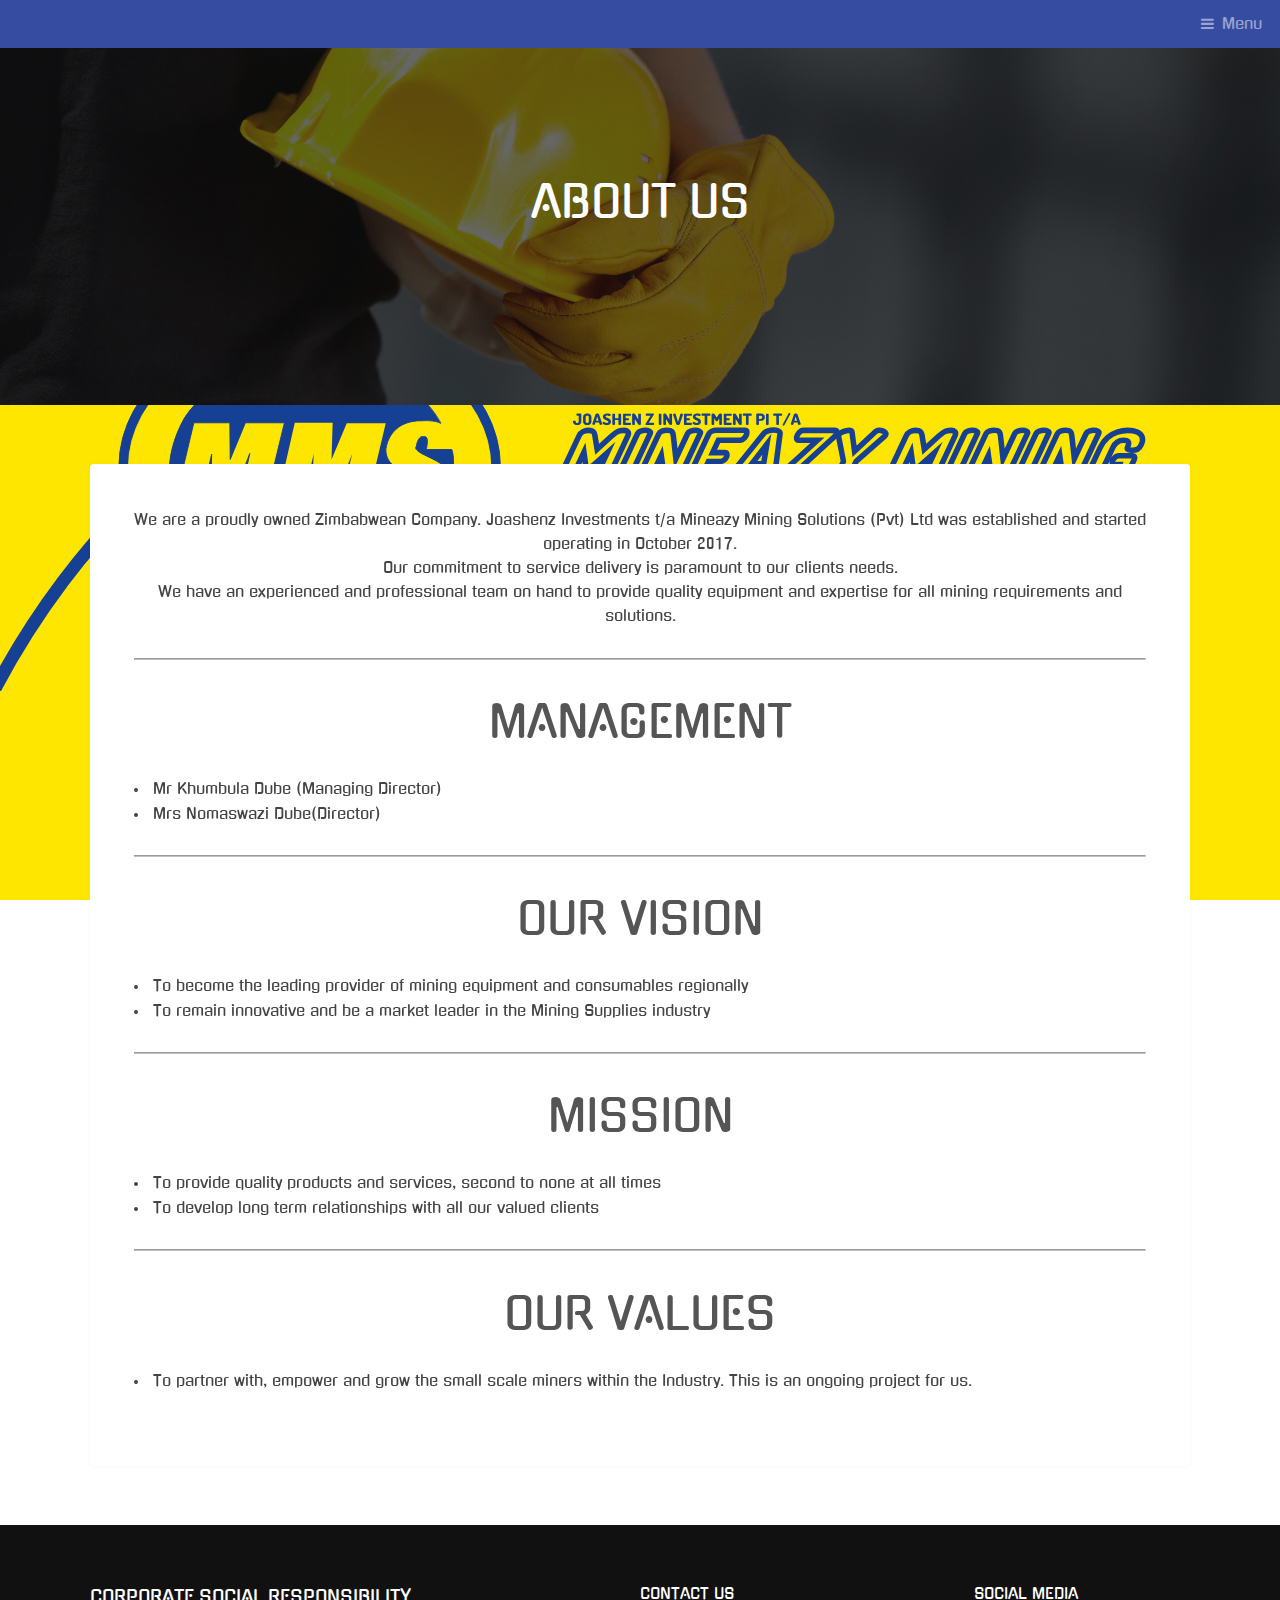
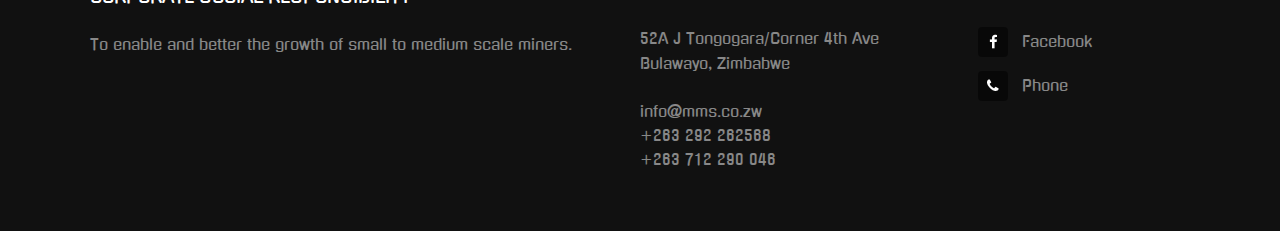
<file: about us.html>
<!DOCTYPE HTML>
<!--
	Industrious by TEMPLATED
	templated.co @templatedco
	Released for free under the Creative Commons Attribution 3.0 license (templated.co/license)
-->
<html>

<head>
	<title>With us, mining is made easy</title>
	<meta charset="utf-8" />
	<meta name="viewport" content="width=device-width, initial-scale=1, user-scalable=no" />
	<meta name="description" content="" />
	<meta name="keywords" content="" />
	<link rel="stylesheet" href="assets/css/main.css" />
	<link rel="icon" href="/images/header logo.png" type="image/x-icon">
</head>

<body class="is-preload">

	<!-- Header -->
	<header id="header">
		<!-- <a class="logo" href="index.html">MMS</a> -->
		<a class="logo" href="index.html"></a>
		<nav>
			<a href="#menu">Menu</a>
		</nav>
	</header>

	<!-- Nav -->
	<nav id="menu">
		<ul class="links">
			<li><a href="index.html">Home</a></li>
			<li><a href="services.html">Services</a></li>
			<li><a href="about us.html">About Us</a></li>
			<li><a href="contact.html">Contact</a></li>
		</ul>
	</nav>

	<!-- Heading -->
	<div id="heading">
		<h1>About Us</h1>
	</div>

	<!-- Main -->
	<section id="main" class="wrapper">
		<div class="inner">
			<div class="content about-main">

				<p style="text-align: center;">We are a proudly owned Zimbabwean Company.
					Joashenz Investments t/a Mineazy Mining Solutions (Pvt) Ltd was established
					and started operating in October 2017.
				<br> Our commitment to service delivery is paramount to our clients needs.
				<br> We have an experienced and professional team on hand to provide quality
					equipment and expertise for all mining requirements and solutions. </p>
				<hr />
				<h4>Management</h4>
				<ul>
					<li>Mr Khumbula Dube (Managing Director)</li>
					<li>Mrs Nomaswazi Dube(Director)</li>
				</ul>
				<hr/>
				<h4>Our vision</h4>
				<ul>
				<li> To become the leading provider of mining equipment and consumables
					regionally </li>
				<li> To remain innovative and be a market leader in the Mining Supplies industry</li>

			</ul>
				<hr/>
				<h4>Mission</h4>
				<ul>
				<li> To provide quality products and services, second to none at all times</li>
				<li>To develop long term relationships with all our valued clients</li>
				</ul>
				<hr>
				<h4>Our Values</h4>
				<ul>
				<li>To partner with, empower and grow the small scale miners within the
					Industry. This is an ongoing project for us.</li>
				</ul>
			</div>
		</div>
	</section>

	<!-- Footer -->
	<footer id="footer">
		<div class="inner">
			<div class="content">
				<section>
					<h3>Corporate Social Responsibility</h3>
					<p>To enable and better the growth of small to medium scale miners.</p>
				</section>
				<section>
					<h4>Contact Us</h4>
					<p>52A J Tongogara/Corner 4th Ave<br>Bulawayo, Zimbabwe<br><br>info@mms.co.zw
						<br>+263 292 262568<br>+263 712 290 046 
					</p>
				</section>
				<section>
					<h4>Social Media</h4>
					<ul class="plain">
								
						<li><a href="https://www.facebook.com/mineazy.mms/"><i class="icon fa-facebook"></i>Facebook</a></li>
						<li><a href="tel:+263712290046"><i class="icon fa-phone"></i>Phone</a></li>
					</ul>
				</section>
			</div>
			
		</div>
	</footer>

	<!-- Scripts -->
	<script src="assets/js/jquery.min.js"></script>
	<script src="assets/js/browser.min.js"></script>
	<script src="assets/js/breakpoints.min.js"></script>
	<script src="assets/js/util.js"></script>
	<script src="assets/js/main.js"></script>

</body>

</html>
</file>
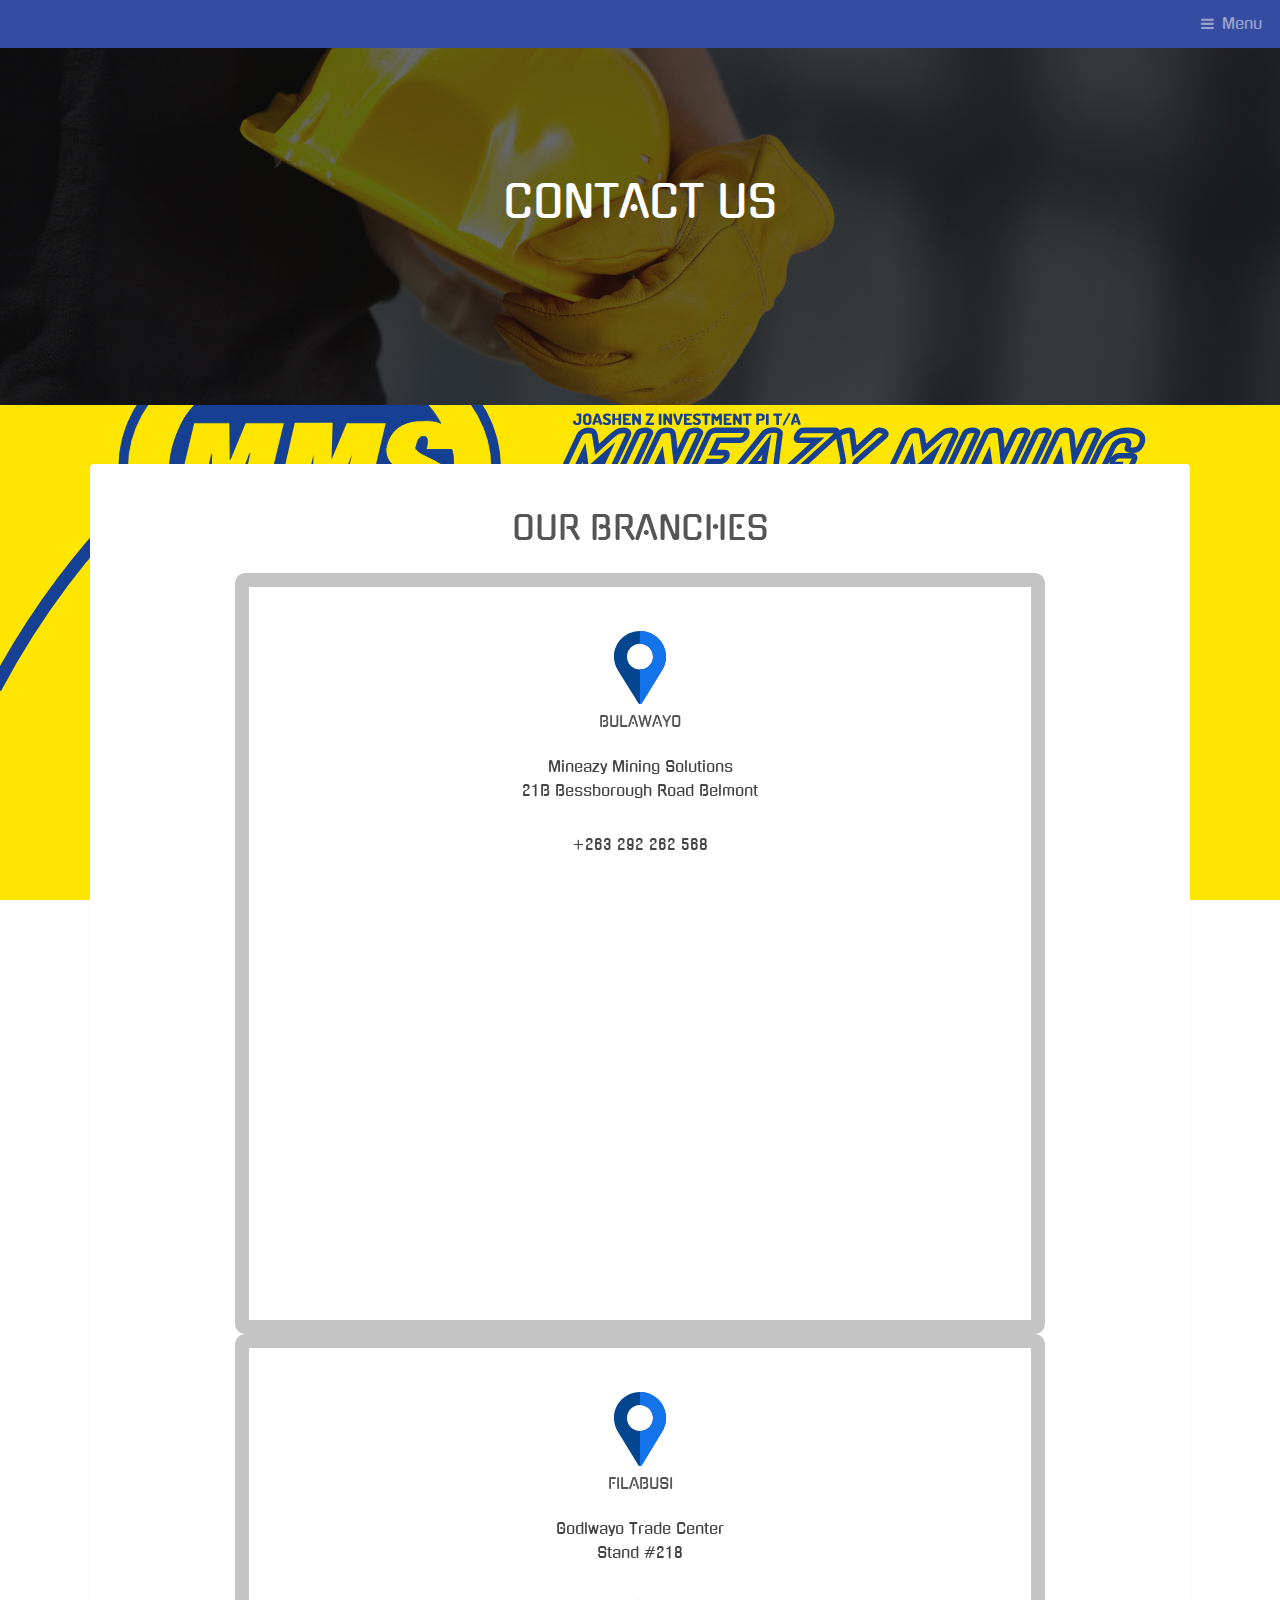
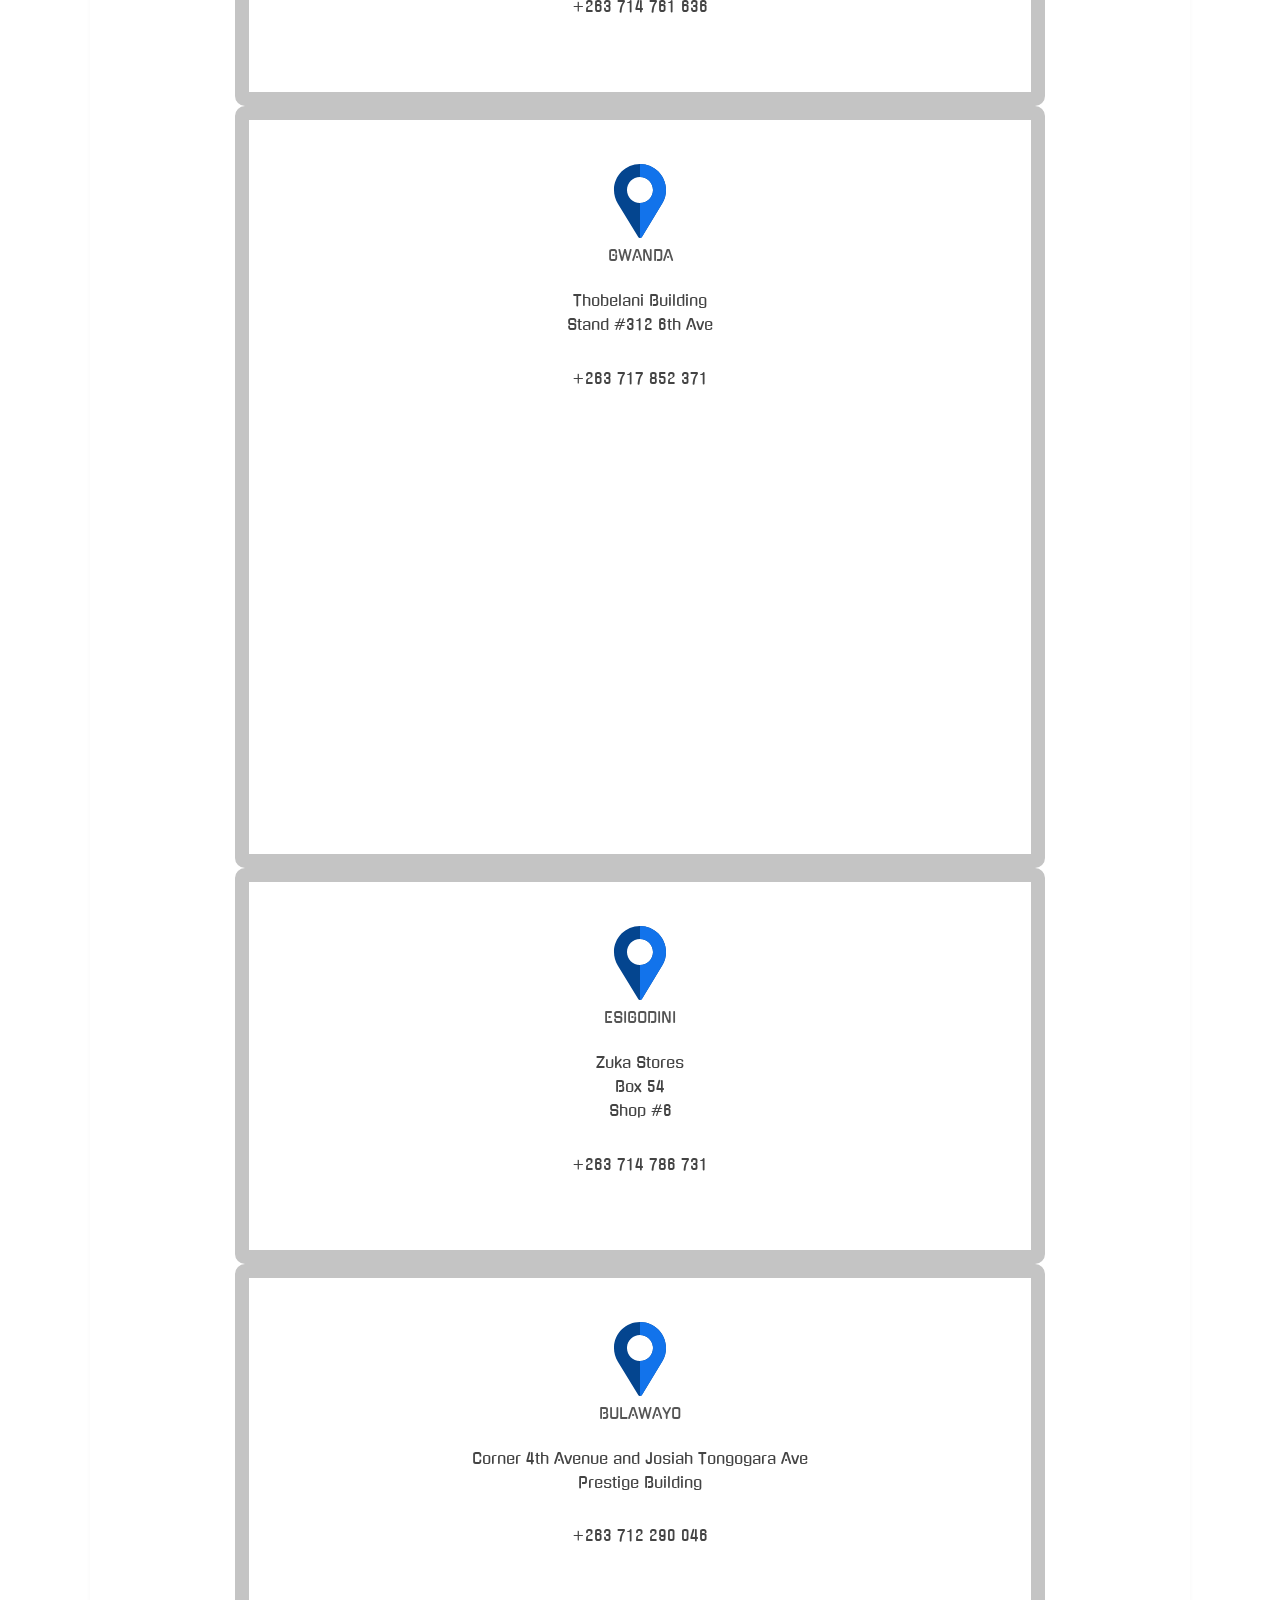
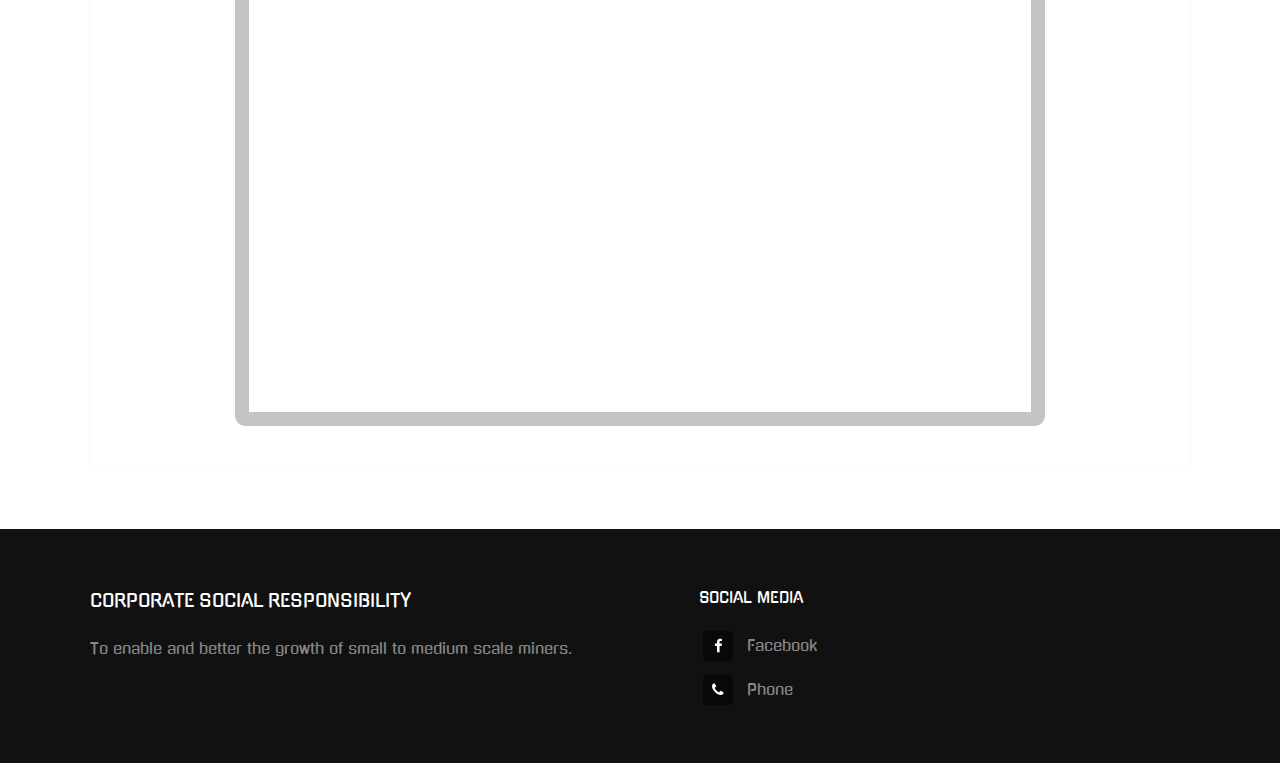
<file: contact.html>
<!DOCTYPE HTML>
<!--
	Industrious by TEMPLATED
	templated.co @templatedco
	Released for free under the Creative Commons Attribution 3.0 license (templated.co/license)
-->
<html>

<head>
	<title>With us, mining is made easy</title>
	<meta charset="utf-8" />
	<meta name="viewport" content="width=device-width, initial-scale=1, user-scalable=no" />
	<meta name="description" content="" />
	<meta name="keywords" content="" />
	<link rel="stylesheet" href="assets/css/main.css" />
	<link rel="icon" href="/images/header logo.png" type="image/x-icon">
</head>

<body class="is-preload">

	<!-- Header -->
	<header id="header">
		<!-- <a class="logo" href="index.html">MMS</a> -->
		<a class="logo" href="index.html"></a>
		<nav>
			<a href="#menu">Menu</a>
		</nav>
	</header>

	<!-- Nav -->
	<nav id="menu">
		<ul class="links">
			<li><a href="index.html">Home</a></li>
			<li><a href="services.html">Services</a></li>
			<li><a href="about us.html">About Us</a></li>
			<li><a href="contact.html">Contact</a></li>
		</ul>
	</nav>

	<!-- Heading -->
	<div id="heading">
		<h1>Contact Us</h1>
	</div>

	<!-- Main -->
	<section id="main" class="wrapper">
		<div class="inner">
			<div class="content contact-main">
				<header>
					<h2 style="text-align: center;">Our branches</h2>
				</header>
				<div class = "branches_width" id="branches">
					<section>
						<img src="/images/Icons/pin.svg" alt="" class="location_icon">
						<h4>Bulawayo</h4>
						<p>Mineazy Mining Solutions<br>21B Bessborough Road Belmont </p>
						<p>+263 292 262 568</p>
						<div class="map" ><iframe src="https://www.google.com/maps/embed?pb=!1m17!1m8!1m3!1d3745.0730193884474!2d28.579889501296975!3d-20.172684999999937!3m2!1i1024!2i768!4f13.1!4m6!3e2!4m0!4m3!3m2!1d-20.173722599999998!2d28.580712899999998!5e0!3m2!1sen!2sus!4v1586541638724!5m2!1sen!2sus" width="600" height="450" frameborder="0" style="border:0;" allowfullscreen="" aria-hidden="false" tabindex="0"></iframe></div>
					</section>
					<section>
						<img src="/images/Icons/pin.svg" alt="" class="location_icon">
						<h4>Filabusi</h4>
						<p>Godlwayo Trade Center<br>Stand #218</p>
						<p>+263 714 761 636</p>
					</section>
					<section>
						<img src="/images/Icons/pin.svg" alt="" class="location_icon">
						<h4>Gwanda</h4>
						<p>Thobelani Building<br>Stand #312 6th Ave</p>
						<p>+263 717 852 371</p>
						<div class="map" ><iframe src="https://www.google.com/maps/embed?pb=!1m21!1m12!1m3!1d658.7106627511903!2d29.00584343646006!3d-20.94326820247074!2m3!1f0!2f0!3f0!3m2!1i1024!2i768!4f13.1!4m6!3e6!4m0!4m3!3m2!1d-20.9430357!2d29.0060683!5e0!3m2!1sen!2szw!4v1589815696092!5m2!1sen!2szw" width="600" height="450" frameborder="0" style="border:0;" allowfullscreen="" aria-hidden="false" tabindex="0"></iframe></div>
					</section>
					<section>
						<img src="/images/Icons/pin.svg" alt="" class="location_icon">
						<h4>Esigodini</h4>
						<p>Zuka Stores<br>Box 54<br>Shop #6</p>
						<p>+263 714 786 731</p>
					</section>
					
					
					<section>
						<img src="/images/Icons/pin.svg" alt="" class="location_icon">
						<h4>Bulawayo</h4>
						<p> Corner 4th Avenue and Josiah Tongogara Ave<br>Prestige Building </p>
						<p>+263 712 290 046</p>
						<div class="map" ><iframe src="https://www.google.com/maps/embed?pb=!1m21!1m12!1m3!1d936.4005737574773!2d28.589263550049044!3d-20.150633008993786!2m3!1f0!2f0!3f0!3m2!1i1024!2i768!4f13.1!4m6!3e0!4m0!4m3!3m2!1d-20.1505474!2d28.5896002!5e0!3m2!1sen!2sus!4v1586542134622!5m2!1sen!2sus" width="600" height="450" frameborder="0" style="border:0;" allowfullscreen="" aria-hidden="false" tabindex="0"></iframe></div>
					</section>
				</div>
			</div>
		</div>
	</section>

	<!-- Footer -->
	<footer id="footer">
		<div class="inner">
			<div class="content">
				<section>
					<h3>Corporate Social Responsibility</h3>
					<p>To enable and better the growth of small to medium scale miners.</p>
				</section>

				<section>
					<h4>Social Media</h4>
					<ul class="plain">
								
						<li><a href="https://www.facebook.com/mineazy.mms/"><i class="icon fa-facebook"></i>Facebook</a></li>
						<li><a href="tel:+263712290046"><i class="icon fa-phone"></i>Phone</a></li>
					</ul>
				</section>
			</div>
			
		</div>
	</footer>

	<!-- Scripts -->
	<script src="assets/js/jquery.min.js"></script>
	<script src="assets/js/browser.min.js"></script>
	<script src="assets/js/breakpoints.min.js"></script>
	<script src="assets/js/util.js"></script>
	<script src="assets/js/main.js"></script>

</body>

</html>
</file>
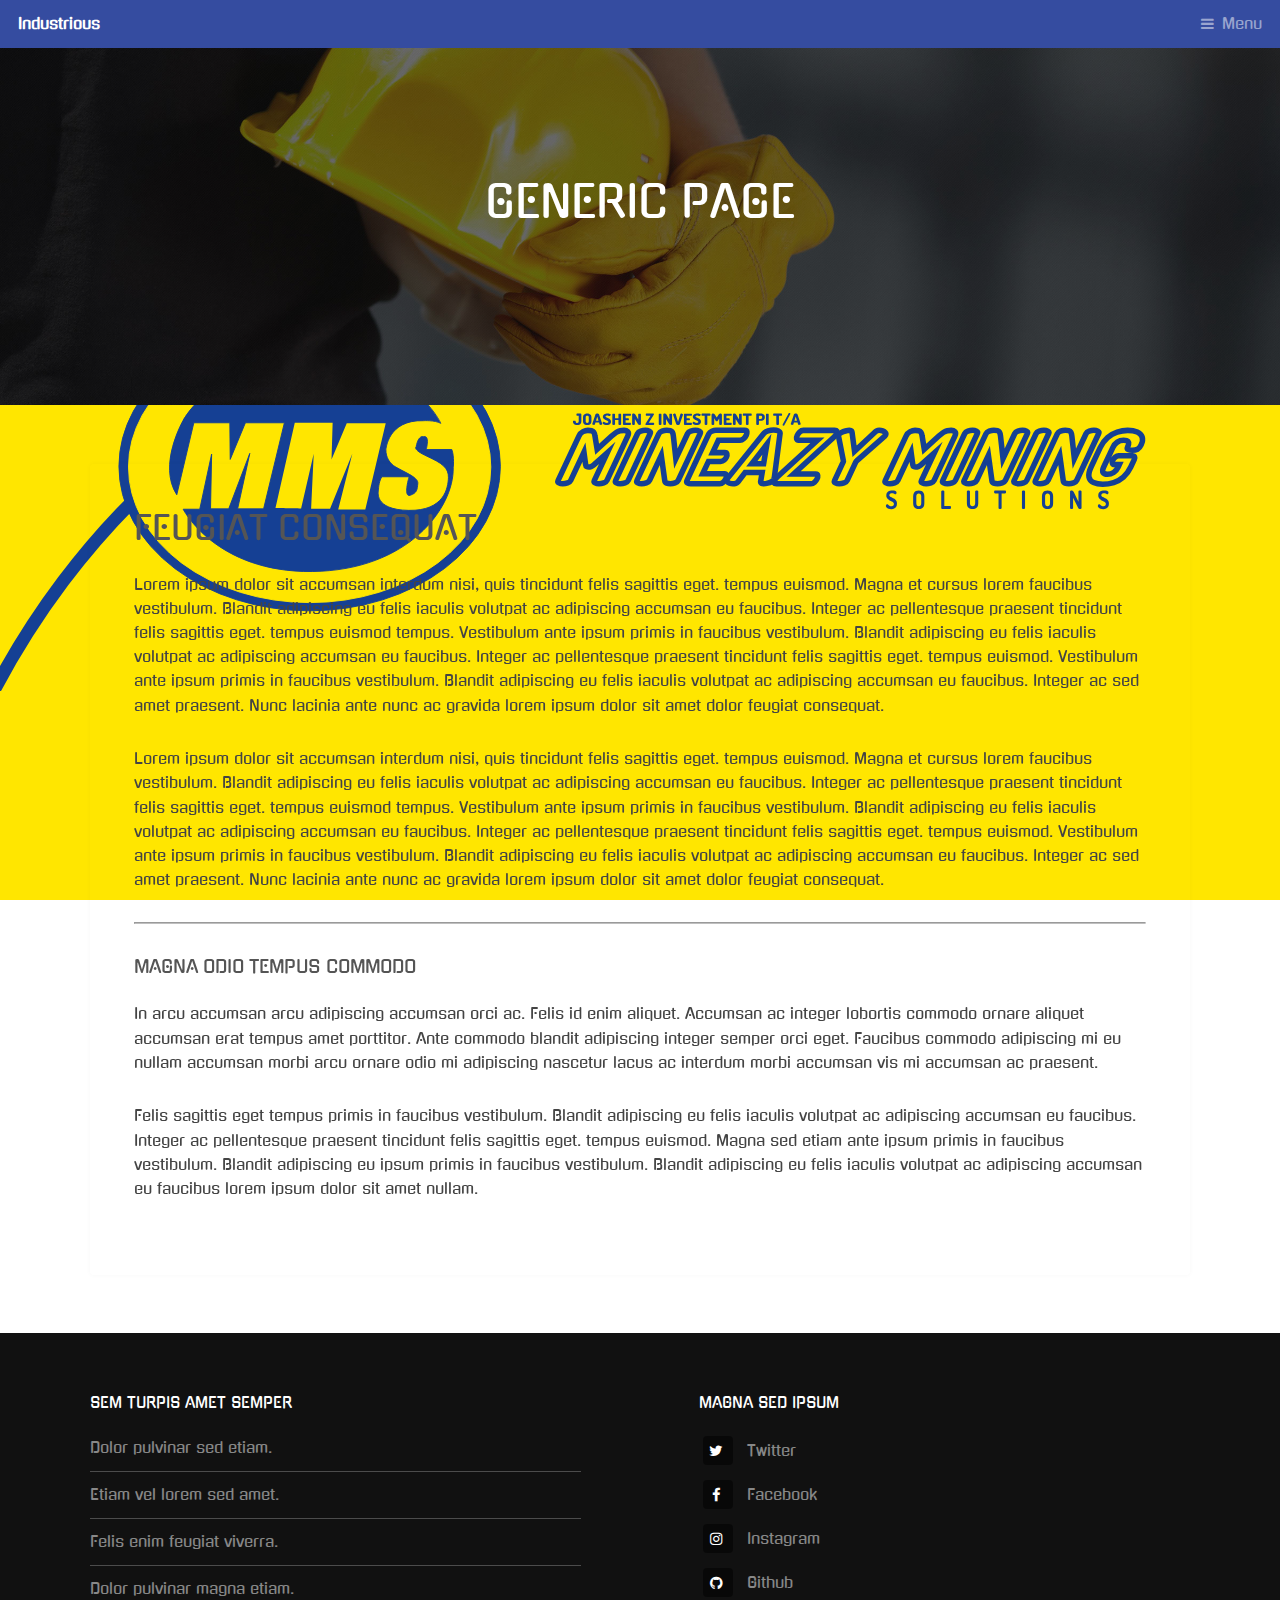
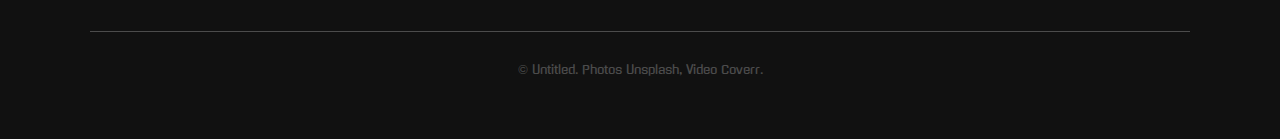
<file: generic.html>
<!DOCTYPE HTML>
<!--
	Industrious by TEMPLATED
	templated.co @templatedco
	Released for free under the Creative Commons Attribution 3.0 license (templated.co/license)
-->
<html>
	<head>
		<title>Generic Page - Industrious by TEMPLATED</title>
		<meta charset="utf-8" />
		<meta name="viewport" content="width=device-width, initial-scale=1, user-scalable=no" />
		<meta name="description" content="" />
		<meta name="keywords" content="" />
		<link rel="stylesheet" href="assets/css/main.css" />
	</head>
	<body class="is-preload">

		<!-- Header -->
			<header id="header">
				<a class="logo" href="index.html">Industrious</a>
				<nav>
					<a href="#menu">Menu</a>
				</nav>
			</header>

		<!-- Nav -->
			<nav id="menu">
				<ul class="links">
					<li><a href="index.html">Home</a></li>
					<li><a href="elements.html">Elements</a></li>
					<li><a href="generic.html">Generic</a></li>
				</ul>
			</nav>

		<!-- Heading -->
			<div id="heading" >
				<h1>Generic Page</h1>
			</div>

		<!-- Main -->
			<section id="main" class="wrapper">
				<div class="inner">
					<div class="content">
						<header>
							<h2>Feugiat consequat</h2>
						</header>
						<p>Lorem ipsum dolor sit accumsan interdum nisi, quis tincidunt felis sagittis eget. tempus euismod. Magna et cursus lorem faucibus vestibulum. Blandit adipiscing eu felis iaculis volutpat ac adipiscing accumsan eu faucibus. Integer ac pellentesque praesent tincidunt felis sagittis eget. tempus euismod tempus. Vestibulum ante ipsum primis in faucibus vestibulum. Blandit adipiscing eu felis iaculis volutpat ac adipiscing accumsan eu faucibus. Integer ac pellentesque praesent tincidunt felis sagittis eget. tempus euismod. Vestibulum ante ipsum primis in faucibus vestibulum. Blandit adipiscing eu felis iaculis volutpat ac adipiscing accumsan eu faucibus. Integer ac sed amet praesent. Nunc lacinia ante nunc ac gravida lorem ipsum dolor sit amet dolor feugiat consequat. </p>
						<p>Lorem ipsum dolor sit accumsan interdum nisi, quis tincidunt felis sagittis eget. tempus euismod. Magna et cursus lorem faucibus vestibulum. Blandit adipiscing eu felis iaculis volutpat ac adipiscing accumsan eu faucibus. Integer ac pellentesque praesent tincidunt felis sagittis eget. tempus euismod tempus. Vestibulum ante ipsum primis in faucibus vestibulum. Blandit adipiscing eu felis iaculis volutpat ac adipiscing accumsan eu faucibus. Integer ac pellentesque praesent tincidunt felis sagittis eget. tempus euismod. Vestibulum ante ipsum primis in faucibus vestibulum. Blandit adipiscing eu felis iaculis volutpat ac adipiscing accumsan eu faucibus. Integer ac sed amet praesent. Nunc lacinia ante nunc ac gravida lorem ipsum dolor sit amet dolor feugiat consequat. </p>
						<hr />
						<h3>Magna odio tempus commodo</h3>
						<p>In arcu accumsan arcu adipiscing accumsan orci ac. Felis id enim aliquet. Accumsan ac integer lobortis commodo ornare aliquet accumsan erat tempus amet porttitor. Ante commodo blandit adipiscing integer semper orci eget. Faucibus commodo adipiscing mi eu nullam accumsan morbi arcu ornare odio mi adipiscing nascetur lacus ac interdum morbi accumsan vis mi accumsan ac praesent.</p>
						<p>Felis sagittis eget tempus primis in faucibus vestibulum. Blandit adipiscing eu felis iaculis volutpat ac adipiscing accumsan eu faucibus. Integer ac pellentesque praesent tincidunt felis sagittis eget. tempus euismod. Magna sed etiam ante ipsum primis in faucibus vestibulum. Blandit adipiscing eu ipsum primis in faucibus vestibulum. Blandit adipiscing eu felis iaculis volutpat ac adipiscing accumsan eu faucibus lorem ipsum dolor sit amet nullam.</p>
					</div>
				</div>
			</section>

		<!-- Footer -->
			<footer id="footer">
				<div class="inner">
					<div class="content">
						<!-- <section>
							<h3>Accumsan montes viverra</h3>
							<p>Nunc lacinia ante nunc ac lobortis. lacinia ante nunc ac gravida.</p> -->
						</section>
						<section>
							<h4>Sem turpis amet semper</h4>
							<ul class="alt">
								<li><a href="#">Dolor pulvinar sed etiam.</a></li>
								<li><a href="#">Etiam vel lorem sed amet.</a></li>
								<li><a href="#">Felis enim feugiat viverra.</a></li>
								<li><a href="#">Dolor pulvinar magna etiam.</a></li>
							</ul>
						</section>
						<section>
							<h4>Magna sed ipsum</h4>
							<ul class="plain">
								<li><a href="#"><i class="icon fa-twitter">&nbsp;</i>Twitter</a></li>
								<li><a href="#"><i class="icon fa-facebook">&nbsp;</i>Facebook</a></li>
								<li><a href="#"><i class="icon fa-instagram">&nbsp;</i>Instagram</a></li>
								<li><a href="#"><i class="icon fa-github">&nbsp;</i>Github</a></li>
							</ul>
						</section>
					</div>
					<div class="copyright">
						&copy; Untitled. Photos <a href="https://unsplash.co">Unsplash</a>, Video <a href="https://coverr.co">Coverr</a>.
					</div>
				</div>
			</footer>

		<!-- Scripts -->
			<script src="assets/js/jquery.min.js"></script>
			<script src="assets/js/browser.min.js"></script>
			<script src="assets/js/breakpoints.min.js"></script>
			<script src="assets/js/util.js"></script>
			<script src="assets/js/main.js"></script>

	</body>
</html>
</file>
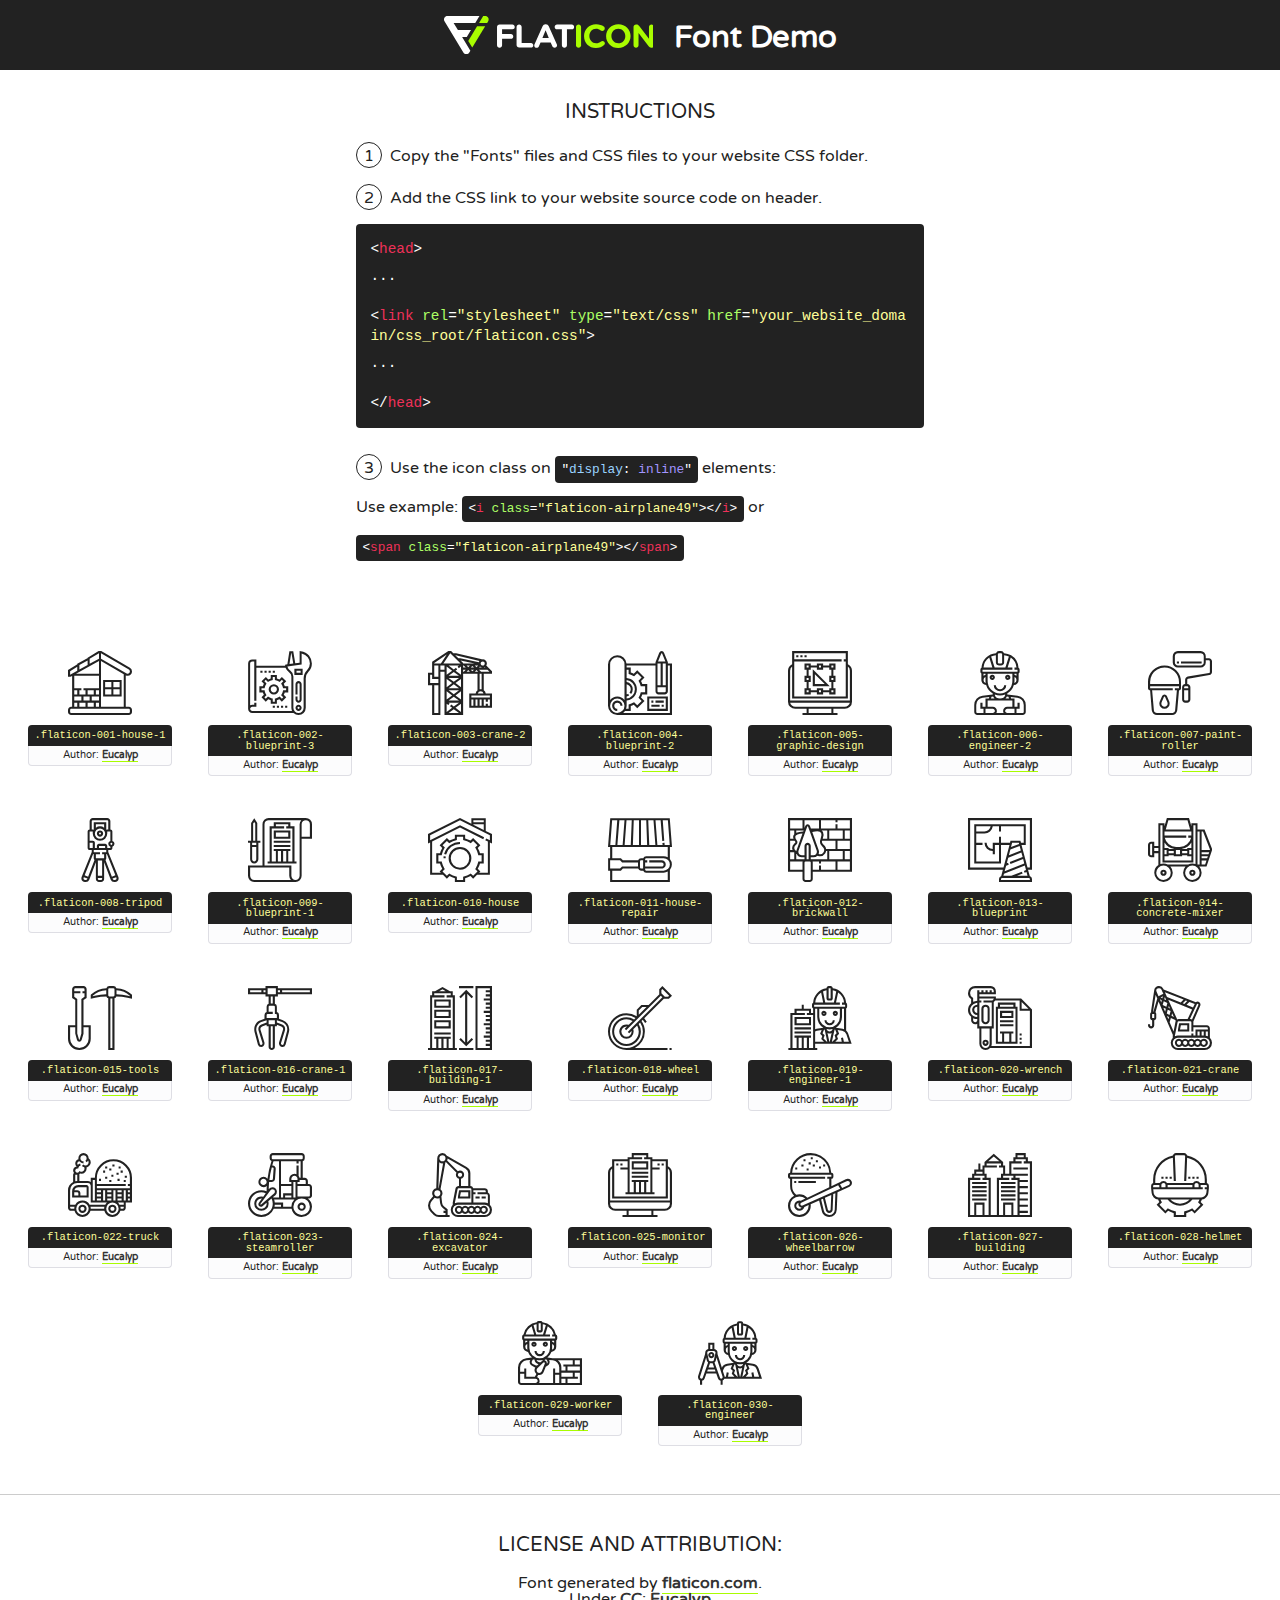
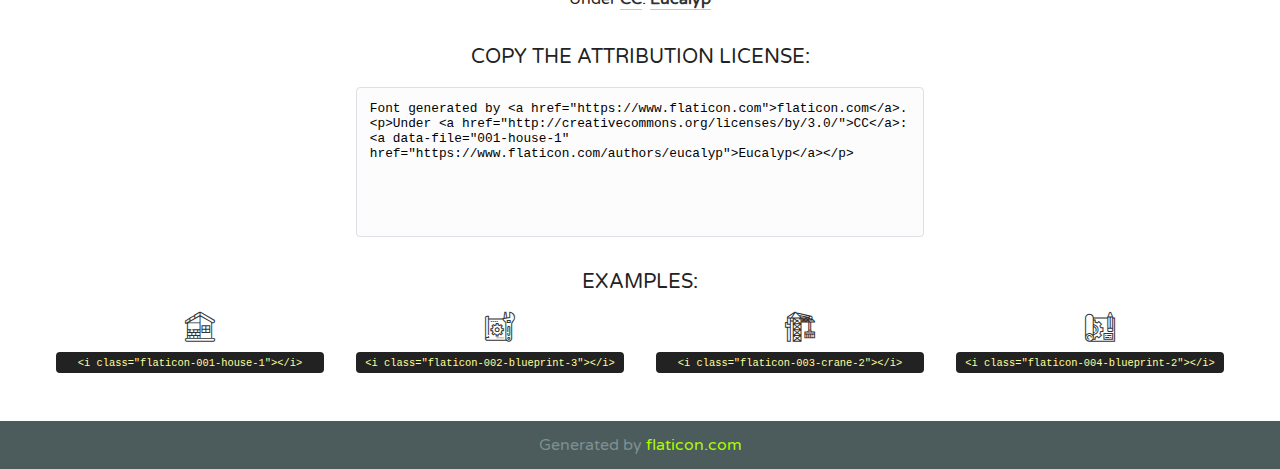
<file: images/Icons/671566-civil-engineer/671566-civil-engineer/font/flaticon.html>
<!DOCTYPE html>
<!--
  Flaticon icon font: Flaticon
  Creation date: 28/12/2017 11:52
-->
<html>
<!DOCTYPE html>
<html>

<head>
    <title>Flaticon WebFont</title>
    <link href="http://fonts.googleapis.com/css?family=Varela+Round" rel="stylesheet" type="text/css" />
    <link rel="stylesheet" type="text/css" href="flaticon.css">
    <meta charset="UTF-8">
    <style>
    html, body, div, span, applet, object, iframe,
    h1, h2, h3, h4, h5, h6, p, blockquote, pre,
    a, abbr, acronym, address, big, cite, code,
    del, dfn, em, img, ins, kbd, q, s, samp,
    small, strike, strong, sub, sup, tt, var,
    b, u, i, center,
    dl, dt, dd, ol, ul, li,
    fieldset, form, label, legend,
    table, caption, tbody, tfoot, thead, tr, th, td,
    article, aside, canvas, details, embed, 
    figure, figcaption, footer, header, hgroup, 
    menu, nav, output, ruby, section, summary,
    time, mark, audio, video {
        margin: 0;
        padding: 0;
        border: 0;
        font-size: 100%;
        font: inherit;
        vertical-align: baseline;
    }
    /* HTML5 display-role reset for older browsers */
    article, aside, details, figcaption, figure, 
    footer, header, hgroup, menu, nav, section {
        display: block;
    }
    body {
        line-height: 1;
    }
    ol, ul {
        list-style: none;
    }
    blockquote, q {
        quotes: none;
    }
    blockquote:before, blockquote:after,
    q:before, q:after {
        content: '';
        content: none;
    }
    table {
        border-collapse: collapse;
        border-spacing: 0;
    }
    body {
        font-family: 'Varela Round', Helvetica, Arial, sans-serif;
        font-size: 16px;
        color: #222;
    }
    a {
        color: #333;
        border-bottom: 1px solid #a9fd00;
        font-weight: bold;
        text-decoration: none;
    }
    * {
        -moz-box-sizing: border-box;
        -webkit-box-sizing: border-box;
        box-sizing: border-box;
        margin: 0;
        padding: 0;
    }
    [class^="flaticon-"]:before, [class*=" flaticon-"]:before, [class^="flaticon-"]:after, [class*=" flaticon-"]:after {
        font-family: Flaticon;
        font-size: 30px;
        font-style: normal;
        margin-left: 20px;
        color: #333;
    }
    .wrapper {
        max-width: 600px;
        margin: auto;
        padding: 0 1em;
    }
    .title {
        font-size: 1.25em;
        text-align: center;
        margin-bottom: 1em;
        text-transform: uppercase;
    }
    header {
        text-align: center;
        background-color: #222;
        color: #fff;
        padding: 1em;
    }
    header .logo {
        width: 210px;
        height: 38px;
        display: inline-block;
        vertical-align: middle;
        margin-right: 1em;
        border: none;
    }
    header strong {
        font-size: 1.95em;
        font-weight: bold;
        vertical-align: middle;
        margin-top: 5px;
        display: inline-block;
    }
    .demo {
        margin: 2em auto;
        line-height: 1.25em;
    }
    .demo ul li {
        margin-bottom: 1em;
    }
    .demo ul li .num {
        color: #222;
        border-radius: 20px;
        display: inline-block;
        width: 26px;
        padding: 3px;
        height: 26px;
        text-align: center;
        margin-right: 0.5em;
        border: 1px solid #222;
    }
    .demo ul li code {
        background-color: #222;
        border-radius: 4px;
        padding: 0.25em 0.5em;
        display: inline-block;
        color: #fff;
        font-family: Consolas,Monaco,Lucida Console,Liberation Mono,DejaVu Sans Mono,Bitstream Vera Sans Mono,Courier New, monospace;
        font-weight: lighter;
        margin-top: 1em;
        font-size: 0.8em;
        word-break: break-all;
    }
    .demo ul li code.big {
        padding: 1em;
        font-size: 0.9em;
    }
    .demo ul li code .red {
        color: #EF3159;
    }
    .demo ul li code .green {
        color: #ACFF65;
    }
    .demo ul li code .yellow {
        color: #FFFF99;
    }
    .demo ul li code .blue {
        color: #99D3FF;
    }
    .demo ul li code .purple {
        color: #A295FF;
    }
    .demo ul li code .dots {
        margin-top: 0.5em;
        display: block;
    }
    #glyphs {
        border-bottom: 1px solid #ccc;
        padding: 2em 0;
        text-align: center;
    }
    .glyph {
        display: inline-block;
        width: 9em;
        margin: 1em;
        text-align: center;
        vertical-align: top;
        background: #FFF;
    }
    .glyph .glyph-icon {
        padding: 10px;
        display: block;
        font-family:"Flaticon";
        font-size: 64px;
        line-height: 1;
    }
    .glyph .glyph-icon:before {
        font-size: 64px;
        color: #222;
        margin-left: 0;
    }
    .class-name {
        font-size: 0.65em;
        background-color: #222;
        color: #fff;
        border-radius: 4px 4px 0 0;
        padding: 0.5em;
        color: #FFFF99;
        font-family: Consolas,Monaco,Lucida Console,Liberation Mono,DejaVu Sans Mono,Bitstream Vera Sans Mono,Courier New, monospace;
    }
    .author-name {
        font-size: 0.6em;
        background-color: #fcfcfd;
        border: 1px solid #DEDEE4;
        border-top: 0;
        border-radius: 0 0 4px 4px;
        padding: 0.5em;
    }
    .class-name:last-child {
        font-size: 10px;
        color:#888;
    }
    .class-name:last-child a {
        font-size: 10px;
        color:#555;
    }
    .class-name:last-child a:hover {
        color:#a9fd00;
    }
    .glyph > input {
        display: block;
        width: 100px;
        margin: 5px auto;
        text-align: center;
        font-size: 12px;
        cursor: text;
    }
    .glyph > input.icon-input {
        font-family:"Flaticon";
        font-size: 16px;
        margin-bottom: 10px;
    }
    .attribution .title {
        margin-top: 2em;
    }
    .attribution textarea {
        background-color: #fcfcfd;
        padding: 1em;
        border: none;
        box-shadow: none;
        border: 1px solid #DEDEE4;
        border-radius: 4px;
        resize: none;
        width: 100%;
        height: 150px;
        font-size: 0.8em;
        font-family: Consolas,Monaco,Lucida Console,Liberation Mono,DejaVu Sans Mono,Bitstream Vera Sans Mono,Courier New, monospace;
        -webkit-appearance: none;
    }
    .iconsuse {
        margin: 2em auto;
        text-align: center;
        max-width: 1200px;
    }
    .iconsuse:after {
        content: '';
        display: table;
        clear: both;
    }
    .iconsuse .image {
        float: left;
        width: 25%;
        padding: 0 1em;
    }
    .iconsuse .image p {
        margin-bottom: 1em;
    }
    .iconsuse .image span {
        display: block;
        font-size: 0.65em;
        background-color: #222;
        color: #fff;
        border-radius: 4px;
        padding: 0.5em;
        color: #FFFF99;
        margin-top: 1em;
        font-family: Consolas,Monaco,Lucida Console,Liberation Mono,DejaVu Sans Mono,Bitstream Vera Sans Mono,Courier New, monospace;
    }
    #footer {
        text-align: center;
        background-color: #4C5B5C;
        color: #7c9192;
        padding: 1em;
    }
    #footer a {
        border: none;
        color: #a9fd00;
        font-weight: normal;
    }
    @media (max-width: 960px) {
        .iconsuse .image {
            width: 50%;
        }
    }
    @media (max-width: 560px) {
        .iconsuse .image {
            width: 100%;
        }
    }
    </style>
</head>

<body class="characters-off">

    <header>
        <a href="https://www.flaticon.com" target="_blank" class="logo">
            <svg version="1.1" xmlns="http://www.w3.org/2000/svg" xmlns:xlink="http://www.w3.org/1999/xlink" xmlns:a="http://ns.adobe.com/AdobeSVGViewerExtensions/3.0/" viewBox="0 0 560.875 102.036" enable-background="new 0 0 560.875 102.036" xml:space="preserve">
                <defs>
                </defs>
                <g>
                    <g class="letters">
                        <path fill="#ffffff" d="M141.596,29.675c0-3.777,2.985-6.767,6.764-6.767h34.438c3.426,0,6.15,2.728,6.15,6.15
                        c0,3.43-2.724,6.149-6.15,6.149h-27.674v13.091h23.719c3.429,0,6.151,2.724,6.151,6.15c0,3.43-2.723,6.149-6.151,6.149h-23.719
                        v17.574c0,3.773-2.986,6.761-6.764,6.761c-3.779,0-6.764-2.989-6.764-6.761V29.675z"></path>
                        <path fill="#ffffff" d="M193.844,29.149c0-3.781,2.985-6.767,6.764-6.767c3.776,0,6.763,2.985,6.763,6.767v42.957h25.039
                        c3.426,0,6.149,2.726,6.149,6.153c0,3.425-2.723,6.15-6.149,6.15h-31.802c-3.779,0-6.764-2.986-6.764-6.768V29.149z"></path>
                        <path fill="#ffffff" d="M241.891,75.71l21.438-48.407c1.492-3.341,4.215-5.357,7.906-5.357h0.792
                        c3.686,0,6.323,2.017,7.815,5.357l21.439,48.407c0.436,0.967,0.701,1.845,0.701,2.723c0,3.602-2.809,6.501-6.414,6.501
                        c-3.161,0-5.269-1.845-6.499-4.655l-4.132-9.661h-27.059l-4.301,10.102c-1.144,2.631-3.426,4.214-6.237,4.214
                        c-3.517,0-6.24-2.81-6.24-6.325C241.1,77.64,241.451,76.677,241.891,75.71z M279.932,58.666l-8.521-20.297l-8.526,20.297H279.932
                        z"></path>
                        <path fill="#ffffff" d="M314.864,35.387H301.86c-3.429,0-6.239-2.813-6.239-6.238c0-3.429,2.811-6.24,6.239-6.24h39.533
                        c3.426,0,6.237,2.811,6.237,6.24c0,3.425-2.811,6.238-6.237,6.238h-13.001v42.785c0,3.773-2.99,6.761-6.764,6.761
                        c-3.779,0-6.764-2.989-6.764-6.761V35.387z"></path>
                        <path fill="#A9FD00" d="M352.615,29.149c0-3.781,2.985-6.767,6.767-6.767c3.774,0,6.761,2.985,6.761,6.767v49.024
                        c0,3.773-2.987,6.761-6.761,6.761c-3.781,0-6.767-2.989-6.767-6.761V29.149z"></path>
                        <path fill="#A9FD00" d="M374.132,53.836v-0.179c0-17.481,13.178-31.801,32.065-31.801c9.22,0,15.459,2.458,20.557,6.238
                        c1.402,1.054,2.637,2.985,2.637,5.357c0,3.692-2.985,6.59-6.681,6.59c-1.845,0-3.071-0.702-4.044-1.319
                        c-3.776-2.813-7.729-4.393-12.562-4.393c-10.364,0-17.831,8.611-17.831,19.154v0.173c0,10.542,7.291,19.329,17.831,19.329
                        c5.715,0,9.492-1.756,13.359-4.834c1.049-0.874,2.458-1.491,4.039-1.491c3.429,0,6.325,2.813,6.325,6.236
                        c0,2.106-1.056,3.78-2.282,4.834c-5.539,4.834-12.036,7.733-21.878,7.733C387.572,85.464,374.132,71.493,374.132,53.836z"></path>
                        <path fill="#A9FD00" d="M433.009,53.836v-0.179c0-17.481,13.79-31.801,32.766-31.801c18.981,0,32.592,14.143,32.592,31.628v0.173
                        c0,17.483-13.785,31.807-32.769,31.807C446.625,85.464,433.009,71.32,433.009,53.836z M484.224,53.836v-0.179
                        c0-10.539-7.725-19.326-18.626-19.326c-10.893,0-18.449,8.611-18.449,19.154v0.173c0,10.542,7.73,19.329,18.626,19.329
                        C476.676,72.986,484.224,64.378,484.224,53.836z"></path>
                        <path fill="#A9FD00" d="M506.233,29.321c0-3.774,2.99-6.763,6.767-6.763h1.401c3.252,0,5.183,1.583,7.029,3.953l26.093,34.265
                        V29.059c0-3.692,2.99-6.677,6.681-6.677c3.683,0,6.671,2.985,6.671,6.677v48.934c0,3.78-2.987,6.765-6.764,6.765h-0.436
                        c-3.257,0-5.188-1.581-7.034-3.953l-27.056-35.492v32.944c0,3.687-2.985,6.676-6.678,6.676c-3.683,0-6.673-2.989-6.673-6.676
                        V29.321z"></path>
                    </g>
                    <g class="insignia">
                        <path fill="#ffffff" d="M48.372,56.137h12.517l11.156-18.537H37.186L25.688,18.539h57.825L94.668,0H9.271
                        C5.925,0,2.842,1.801,1.198,4.716c-1.644,2.907-1.593,6.482,0.134,9.343l50.38,83.501c1.678,2.781,4.689,4.476,7.938,4.476
                        c3.246,0,6.257-1.695,7.935-4.476l2.898-4.804L48.372,56.137z"></path>
                        <g class="i">
                            <path fill="#A9FD00" d="M93.575,18.539h0.031v0.004l21.652,0.004l2.705-4.488c1.727-2.861,1.778-6.436,0.133-9.343
                            C116.454,1.801,113.371,0,110.026,0h-5.294L93.575,18.539z"></path>
                            <polygon fill="#A9FD00" points="88.291,27.356 64.725,66.486 75.519,84.404 109.942,27.356"></polygon>
                        </g>
                    </g>
                </g>
            </svg>
        </a>
        <strong>Font Demo</strong>
    </header>


    <section class="demo wrapper">

        <p class="title">Instructions</p>

        <ul>
            <li>
                <span class="num">1</span>Copy the "Fonts" files and CSS files to your website CSS folder.
            </li>
            <li>
                <span class="num">2</span>Add the CSS link to your website source code on header.
                <code class="big">
                    &lt;<span class="red">head</span>&gt;
                    <br/><span class="dots">...</span>
                    <br/>&lt;<span class="red">link</span> <span class="green">rel</span>=<span class="yellow">"stylesheet"</span> <span class="green">type</span>=<span class="yellow">"text/css"</span> <span class="green">href</span>=<span class="yellow">"your_website_domain/css_root/flaticon.css"</span>&gt;
                    <br/><span class="dots">...</span>
                    <br/>&lt;/<span class="red">head</span>&gt;
                </code>
            </li>

            <li>
                <p>
                    <span class="num">3</span>Use the icon class on <code>"<span class="blue">display</span>:<span class="purple"> inline</span>"</code> elements:
                    <br />
                    Use example: <code>&lt;<span class="red">i</span> <span class="green">class</span>=<span class="yellow">&quot;flaticon-airplane49&quot;</span>&gt;&lt;/<span class="red">i</span>&gt;</code> or <code>&lt;<span class="red">span</span> <span class="green">class</span>=<span class="yellow">&quot;flaticon-airplane49&quot;</span>&gt;&lt;/<span class="red">span</span>&gt;</code>
            </li>
        </ul>

    </section>




   <section id="glyphs">          
    
      
        <div class="glyph"><div class="glyph-icon flaticon-001-house-1"></div>
            <div class="class-name">.flaticon-001-house-1</div>
            <div class="author-name">Author: <a data-file="001-house-1" href="https://www.flaticon.com/authors/eucalyp">Eucalyp</a> </div> 
        </div>        
        
        <div class="glyph"><div class="glyph-icon flaticon-002-blueprint-3"></div>
            <div class="class-name">.flaticon-002-blueprint-3</div>
            <div class="author-name">Author: <a data-file="002-blueprint-3" href="https://www.flaticon.com/authors/eucalyp">Eucalyp</a> </div> 
        </div>        
        
        <div class="glyph"><div class="glyph-icon flaticon-003-crane-2"></div>
            <div class="class-name">.flaticon-003-crane-2</div>
            <div class="author-name">Author: <a data-file="003-crane-2" href="https://www.flaticon.com/authors/eucalyp">Eucalyp</a> </div> 
        </div>        
        
        <div class="glyph"><div class="glyph-icon flaticon-004-blueprint-2"></div>
            <div class="class-name">.flaticon-004-blueprint-2</div>
            <div class="author-name">Author: <a data-file="004-blueprint-2" href="https://www.flaticon.com/authors/eucalyp">Eucalyp</a> </div> 
        </div>        
        
        <div class="glyph"><div class="glyph-icon flaticon-005-graphic-design"></div>
            <div class="class-name">.flaticon-005-graphic-design</div>
            <div class="author-name">Author: <a data-file="005-graphic-design" href="https://www.flaticon.com/authors/eucalyp">Eucalyp</a> </div> 
        </div>        
        
        <div class="glyph"><div class="glyph-icon flaticon-006-engineer-2"></div>
            <div class="class-name">.flaticon-006-engineer-2</div>
            <div class="author-name">Author: <a data-file="006-engineer-2" href="https://www.flaticon.com/authors/eucalyp">Eucalyp</a> </div> 
        </div>        
        
        <div class="glyph"><div class="glyph-icon flaticon-007-paint-roller"></div>
            <div class="class-name">.flaticon-007-paint-roller</div>
            <div class="author-name">Author: <a data-file="007-paint-roller" href="https://www.flaticon.com/authors/eucalyp">Eucalyp</a> </div> 
        </div>        
        
        <div class="glyph"><div class="glyph-icon flaticon-008-tripod"></div>
            <div class="class-name">.flaticon-008-tripod</div>
            <div class="author-name">Author: <a data-file="008-tripod" href="https://www.flaticon.com/authors/eucalyp">Eucalyp</a> </div> 
        </div>        
        
        <div class="glyph"><div class="glyph-icon flaticon-009-blueprint-1"></div>
            <div class="class-name">.flaticon-009-blueprint-1</div>
            <div class="author-name">Author: <a data-file="009-blueprint-1" href="https://www.flaticon.com/authors/eucalyp">Eucalyp</a> </div> 
        </div>        
        
        <div class="glyph"><div class="glyph-icon flaticon-010-house"></div>
            <div class="class-name">.flaticon-010-house</div>
            <div class="author-name">Author: <a data-file="010-house" href="https://www.flaticon.com/authors/eucalyp">Eucalyp</a> </div> 
        </div>        
        
        <div class="glyph"><div class="glyph-icon flaticon-011-house-repair"></div>
            <div class="class-name">.flaticon-011-house-repair</div>
            <div class="author-name">Author: <a data-file="011-house-repair" href="https://www.flaticon.com/authors/eucalyp">Eucalyp</a> </div> 
        </div>        
        
        <div class="glyph"><div class="glyph-icon flaticon-012-brickwall"></div>
            <div class="class-name">.flaticon-012-brickwall</div>
            <div class="author-name">Author: <a data-file="012-brickwall" href="https://www.flaticon.com/authors/eucalyp">Eucalyp</a> </div> 
        </div>        
        
        <div class="glyph"><div class="glyph-icon flaticon-013-blueprint"></div>
            <div class="class-name">.flaticon-013-blueprint</div>
            <div class="author-name">Author: <a data-file="013-blueprint" href="https://www.flaticon.com/authors/eucalyp">Eucalyp</a> </div> 
        </div>        
        
        <div class="glyph"><div class="glyph-icon flaticon-014-concrete-mixer"></div>
            <div class="class-name">.flaticon-014-concrete-mixer</div>
            <div class="author-name">Author: <a data-file="014-concrete-mixer" href="https://www.flaticon.com/authors/eucalyp">Eucalyp</a> </div> 
        </div>        
        
        <div class="glyph"><div class="glyph-icon flaticon-015-tools"></div>
            <div class="class-name">.flaticon-015-tools</div>
            <div class="author-name">Author: <a data-file="015-tools" href="https://www.flaticon.com/authors/eucalyp">Eucalyp</a> </div> 
        </div>        
        
        <div class="glyph"><div class="glyph-icon flaticon-016-crane-1"></div>
            <div class="class-name">.flaticon-016-crane-1</div>
            <div class="author-name">Author: <a data-file="016-crane-1" href="https://www.flaticon.com/authors/eucalyp">Eucalyp</a> </div> 
        </div>        
        
        <div class="glyph"><div class="glyph-icon flaticon-017-building-1"></div>
            <div class="class-name">.flaticon-017-building-1</div>
            <div class="author-name">Author: <a data-file="017-building-1" href="https://www.flaticon.com/authors/eucalyp">Eucalyp</a> </div> 
        </div>        
        
        <div class="glyph"><div class="glyph-icon flaticon-018-wheel"></div>
            <div class="class-name">.flaticon-018-wheel</div>
            <div class="author-name">Author: <a data-file="018-wheel" href="https://www.flaticon.com/authors/eucalyp">Eucalyp</a> </div> 
        </div>        
        
        <div class="glyph"><div class="glyph-icon flaticon-019-engineer-1"></div>
            <div class="class-name">.flaticon-019-engineer-1</div>
            <div class="author-name">Author: <a data-file="019-engineer-1" href="https://www.flaticon.com/authors/eucalyp">Eucalyp</a> </div> 
        </div>        
        
        <div class="glyph"><div class="glyph-icon flaticon-020-wrench"></div>
            <div class="class-name">.flaticon-020-wrench</div>
            <div class="author-name">Author: <a data-file="020-wrench" href="https://www.flaticon.com/authors/eucalyp">Eucalyp</a> </div> 
        </div>        
        
        <div class="glyph"><div class="glyph-icon flaticon-021-crane"></div>
            <div class="class-name">.flaticon-021-crane</div>
            <div class="author-name">Author: <a data-file="021-crane" href="https://www.flaticon.com/authors/eucalyp">Eucalyp</a> </div> 
        </div>        
        
        <div class="glyph"><div class="glyph-icon flaticon-022-truck"></div>
            <div class="class-name">.flaticon-022-truck</div>
            <div class="author-name">Author: <a data-file="022-truck" href="https://www.flaticon.com/authors/eucalyp">Eucalyp</a> </div> 
        </div>        
        
        <div class="glyph"><div class="glyph-icon flaticon-023-steamroller"></div>
            <div class="class-name">.flaticon-023-steamroller</div>
            <div class="author-name">Author: <a data-file="023-steamroller" href="https://www.flaticon.com/authors/eucalyp">Eucalyp</a> </div> 
        </div>        
        
        <div class="glyph"><div class="glyph-icon flaticon-024-excavator"></div>
            <div class="class-name">.flaticon-024-excavator</div>
            <div class="author-name">Author: <a data-file="024-excavator" href="https://www.flaticon.com/authors/eucalyp">Eucalyp</a> </div> 
        </div>        
        
        <div class="glyph"><div class="glyph-icon flaticon-025-monitor"></div>
            <div class="class-name">.flaticon-025-monitor</div>
            <div class="author-name">Author: <a data-file="025-monitor" href="https://www.flaticon.com/authors/eucalyp">Eucalyp</a> </div> 
        </div>        
        
        <div class="glyph"><div class="glyph-icon flaticon-026-wheelbarrow"></div>
            <div class="class-name">.flaticon-026-wheelbarrow</div>
            <div class="author-name">Author: <a data-file="026-wheelbarrow" href="https://www.flaticon.com/authors/eucalyp">Eucalyp</a> </div> 
        </div>        
        
        <div class="glyph"><div class="glyph-icon flaticon-027-building"></div>
            <div class="class-name">.flaticon-027-building</div>
            <div class="author-name">Author: <a data-file="027-building" href="https://www.flaticon.com/authors/eucalyp">Eucalyp</a> </div> 
        </div>        
        
        <div class="glyph"><div class="glyph-icon flaticon-028-helmet"></div>
            <div class="class-name">.flaticon-028-helmet</div>
            <div class="author-name">Author: <a data-file="028-helmet" href="https://www.flaticon.com/authors/eucalyp">Eucalyp</a> </div> 
        </div>        
        
        <div class="glyph"><div class="glyph-icon flaticon-029-worker"></div>
            <div class="class-name">.flaticon-029-worker</div>
            <div class="author-name">Author: <a data-file="029-worker" href="https://www.flaticon.com/authors/eucalyp">Eucalyp</a> </div> 
        </div>        
        
        <div class="glyph"><div class="glyph-icon flaticon-030-engineer"></div>
            <div class="class-name">.flaticon-030-engineer</div>
            <div class="author-name">Author: <a data-file="030-engineer" href="https://www.flaticon.com/authors/eucalyp">Eucalyp</a> </div> 
        </div>        
        

    </section>



    <section class="attribution wrapper"   style="text-align:center;">

      <div class="title">License and attribution:</div><div class="attrDiv">Font generated by <a href="https://www.flaticon.com">flaticon.com</a>. <div><p>Under <a href="http://creativecommons.org/licenses/by/3.0/">CC</a>: <a data-file="001-house-1" href="https://www.flaticon.com/authors/eucalyp">Eucalyp</a></p>  </div>
      </div>
      <div class="title">Copy the Attribution License:</div>

    <textarea onclick="this.focus();this.select();">Font generated by &lt;a href=&quot;https://www.flaticon.com&quot;&gt;flaticon.com&lt;/a&gt;. <p>Under <a href="http://creativecommons.org/licenses/by/3.0/">CC</a>: <a data-file="001-house-1" href="https://www.flaticon.com/authors/eucalyp">Eucalyp</a></p>  
     </textarea>

    </section>

    <section class="iconsuse">

          <div class="title">Examples:</div>            
             
            <div class="image">
                <p>
                    <i class="glyph-icon flaticon-001-house-1"></i> 
                    <span>&lt;i class=&quot;flaticon-001-house-1&quot;&gt;&lt;/i&gt;</span>
                </p>
            </div>
            
            <div class="image">
                <p>
                    <i class="glyph-icon flaticon-002-blueprint-3"></i> 
                    <span>&lt;i class=&quot;flaticon-002-blueprint-3&quot;&gt;&lt;/i&gt;</span>
                </p>
            </div>
            
            <div class="image">
                <p>
                    <i class="glyph-icon flaticon-003-crane-2"></i> 
                    <span>&lt;i class=&quot;flaticon-003-crane-2&quot;&gt;&lt;/i&gt;</span>
                </p>
            </div>
            
            <div class="image">
                <p>
                    <i class="glyph-icon flaticon-004-blueprint-2"></i> 
                    <span>&lt;i class=&quot;flaticon-004-blueprint-2&quot;&gt;&lt;/i&gt;</span>
                </p>
            </div>
                       
        </div>
                            
    </section>

<div id="footer">
    <div>Generated by <a href="https://www.flaticon.com">flaticon.com</a>
    </div>
</div>



</body>
</html>
</file>
<file: images/Icons/671566-civil-engineer/671566-civil-engineer/font/flaticon.css>
/*
  	Flaticon icon font: Flaticon
  	Creation date: 28/12/2017 11:52
  	*/

@font-face {
  font-family: "Flaticon";
  src: url("./Flaticon.eot");
  src: url("./Flaticon.eot?#iefix") format("embedded-opentype"),
       url("./Flaticon.woff") format("woff"),
       url("./Flaticon.ttf") format("truetype"),
       url("./Flaticon.svg#Flaticon") format("svg");
  font-weight: normal;
  font-style: normal;
}

@media screen and (-webkit-min-device-pixel-ratio:0) {
  @font-face {
    font-family: "Flaticon";
    src: url("./Flaticon.svg#Flaticon") format("svg");
  }
}

[class^="flaticon-"]:before, [class*=" flaticon-"]:before,
[class^="flaticon-"]:after, [class*=" flaticon-"]:after {   
  font-family: Flaticon;
        font-size: 20px;
font-style: normal;
margin-left: 20px;
}

.flaticon-001-house-1:before { content: "\f100"; }
.flaticon-002-blueprint-3:before { content: "\f101"; }
.flaticon-003-crane-2:before { content: "\f102"; }
.flaticon-004-blueprint-2:before { content: "\f103"; }
.flaticon-005-graphic-design:before { content: "\f104"; }
.flaticon-006-engineer-2:before { content: "\f105"; }
.flaticon-007-paint-roller:before { content: "\f106"; }
.flaticon-008-tripod:before { content: "\f107"; }
.flaticon-009-blueprint-1:before { content: "\f108"; }
.flaticon-010-house:before { content: "\f109"; }
.flaticon-011-house-repair:before { content: "\f10a"; }
.flaticon-012-brickwall:before { content: "\f10b"; }
.flaticon-013-blueprint:before { content: "\f10c"; }
.flaticon-014-concrete-mixer:before { content: "\f10d"; }
.flaticon-015-tools:before { content: "\f10e"; }
.flaticon-016-crane-1:before { content: "\f10f"; }
.flaticon-017-building-1:before { content: "\f110"; }
.flaticon-018-wheel:before { content: "\f111"; }
.flaticon-019-engineer-1:before { content: "\f112"; }
.flaticon-020-wrench:before { content: "\f113"; }
.flaticon-021-crane:before { content: "\f114"; }
.flaticon-022-truck:before { content: "\f115"; }
.flaticon-023-steamroller:before { content: "\f116"; }
.flaticon-024-excavator:before { content: "\f117"; }
.flaticon-025-monitor:before { content: "\f118"; }
.flaticon-026-wheelbarrow:before { content: "\f119"; }
.flaticon-027-building:before { content: "\f11a"; }
.flaticon-028-helmet:before { content: "\f11b"; }
.flaticon-029-worker:before { content: "\f11c"; }
.flaticon-030-engineer:before { content: "\f11d"; }
</file>
<file: assets/css/main.css>
@import url(font-awesome.min.css);
@import url("https://fonts.googleapis.com/css?family=Raleway:200,300,400,500,600");

@font-face {
  font-family: carter;
  src: url(../fonts/static/Dosis-Regular.ttf);
}
@font-face {
  font-family: carterone;
  src: url(../fonts/Exo/Exo-Regular.ttf);
}
@font-face {
  font-family: cartertwo;
  src: url(../fonts/Gugi/Gugi-Regular.ttf);
}

/* additional css */
/*COVID POP UP MESSAGE*/
.map{
  overflow:hidden;
    padding-bottom:56.25%;
    position:relative;
    height:0;
}

.map iframe{
  left:0;
  top:0;
  height:100%;
  width:100%;
  position:absolute;
}

.button-wrapper{
  position: ;
  width: auto;
  margin: auto;
}

.buttonhome {
  font-size: 1em;
  padding: 1rem; margin: 2rem 0rem;
  color: rgb(221, 221, 221);
  border-radius: 35px;
  text-decoration: none;
  cursor: pointer;
  transition: all 0.3s ease-out;
  border: rgba(92, 92, 64, 0.24);
  border-width: 0.1rem;
  border-style: solid;
  background-color: rgba(33, 49, 109, 0.514);
  min-width: 3rem;
  
  
  display: block;
  margin:auto auto;
  
  
  
}
.buttonhome:hover {
  
background: rgb(33, 49, 109);
color: yellow;
}


.overlay {
  position: fixed;
  top: 0;
  bottom: 0;
  left: 0;
  right: 0;
  background: rgba(0, 0, 0, 0.7);
  transition: opacity 100ms;
  visibility: hidden;
  opacity: 0;
  z-index: 5;
}
.overlay:target {
  visibility: visible;
  opacity: 1;
}

.popup {
  margin: 70px auto;
  text-align: center;
  padding: 3rem;
  background: #fff;
  border-radius: 5px;
  width: 60%;
  position: relative;
  transition: all 5s ease-in-out;
}

.popup h2 {
  margin-top: 0;
  color: #333;
  font-family: Tahoma, Arial, sans-serif;
}
.popup .close {
  position: absolute;
  top: 20px;
  right: 30px;
  transition: all 200ms;
  font-size: 30px;
  font-weight: bold;
  text-decoration: none;
  color: #333;
}
.popup .close:hover {
  color: #06D85F;
}
.popup .content {
  max-height: 30%;
  overflow: auto;
}
@media screen and (max-width: 700px){
  .box{
    width: 70%;
  }
  .popup{
    width: 70%;
  }
}

.hero_background{
max-width: 100vw;
margin: 0;
padding: 0;
padding-bottom: 3rem;
background-image: url(/images/new/8.jpg);
background-color: #ffe600;
background-size: cover;
position: relative;
background-repeat: no-repeat;

background-position: center;

}


.hero_text{
  margin: 2rem 25%;
  padding: 3rem;
  border-radius: 45px;
  color: rgb(221, 221, 221);
  text-align: center;
  background-color: #00000073;
  position: relative;
}

.hero_text > p {
  margin:1rem;
}



.wrapper{
  background-color: ;
}

#front p {
  position: relative;
  top: 15rem;
}

#front{
width: 100vw;
}

#front img{
  width: 100%;
}


#about{
  background-color : rgb(226, 226, 226);
  
  border-radius: 10px;
  padding-top: 2rem;
  padding-bottom: 1rem;
  
  
}

.about-main, .contact-main{
  background-color: white;
}

.services_wrapper{
  
  display: flex;
  justify-content: space-evenly;
  flex-direction: row;
  flex-wrap: wrap;
  
}

.equipment_container > h4 {
  margin-bottom: 0.8rem !important; 
  color: #ffffff;
}

.equipment_container{
  width:  20vw;
  background-color: #00000085;
  margin: 0.5rem;
  padding: 0.5rem;
  box-sizing: content-box;
  color: rgb(221, 221, 221);
  border-radius: 0.5rem;
}

@media screen and (max-width: 700px){
.equipment_container{
min-width: 40vw;
}
}

#branches{
  width: 100%;
  display: flex;
  justify-content: center;
  text-align: center;
  
  flex-direction: row;
  flex-wrap: wrap;
}

.branches_width > section {
  min-width: 40vw;
}

.location_icon {
  max-width: 5rem;
}

.specific, #specific_text {
  color: #444444;
  
}




#specificback{
  background-image: url(/images/new/8.jpg);
background-color: #ffffff;
background-size: contain;
position: relative;
background-repeat: no-repeat;

background-position: center;
}



#branches > section > h4 > p {
  
  margin-right: 2rem;
  display: inline;
}

#branches > section {
  border: rgb(196, 196, 196);
  border-width: 1rem;
  border-style: solid;
  padding: 3rem;
  min-width: 80%;
  border-radius: 10px;
}

.highlights {
  color: yellow;

}
/* Basic */
@-ms-viewport {
  width: device-width;
}
body {
  -ms-overflow-style: scrollbar;
}

@media screen and (max-width: 480px) {
  html,
  body {
    min-width: 320px;
  }
}
html {
  box-sizing: border-box;
}

*,
*:before,
*:after {
  box-sizing: inherit;
}

body {
  background: #000000;
}
body.is-preload *,
body.is-preload *:before,
body.is-preload *:after {
  -moz-animation: none !important;
  -webkit-animation: none !important;
  -ms-animation: none !important;
  animation: none !important;
  -moz-transition: none !important;
  -webkit-transition: none !important;
  -ms-transition: none !important;
  transition: none !important;
}

html,
body,
div,
span,
applet,
object,
iframe,
h1,
h2,
h3,
h4,
h5,
h6,
p,
blockquote,
pre,
a,
abbr,
acronym,
address,
big,
cite,
code,
del,
dfn,
em,
img,
ins,
kbd,
q,
s,
samp,
small,
strike,
strong,
sub,
sup,
tt,
var,
b,
u,
i,
center,
dl,
dt,
dd,
ol,
ul,
li,
fieldset,
form,
label,
legend,
table,
caption,
tbody,
tfoot,
thead,
tr,
th,
td,
article,
aside,
canvas,
details,
embed,
figure,
figcaption,
footer,
header,
hgroup,
menu,
nav,
output,
ruby,
section,
summary,
time,
mark,
audio,
video {
  margin: 0;
  padding: 0;
  border: 0;
  font-size: 100%;
  font: inherit;
  vertical-align: baseline;
}

article,
aside,
details,
figcaption,
figure,
footer,
header,
hgroup,
menu,
nav,
section {
  display: block;
}

body {
  line-height: 1;
}

ol,
ul {
  list-style: none;
}

blockquote,
q {
  quotes: none;
}
blockquote:before,
blockquote:after,
q:before,
q:after {
  content: "";
  content: none;
}

table {
  border-collapse: collapse;
  border-spacing: 0;
}

body {
  -webkit-text-size-adjust: none;
}

mark {
  background-color: transparent;
  color: inherit;
}

input::-moz-focus-inner {
  border: 0;
  padding: 0;
}

input,
select,
textarea {
  -moz-appearance: none;
  -webkit-appearance: none;
  -ms-appearance: none;
  appearance: none;
}

/* Typography */
html {
  font-size: 13pt;
}
@media screen and (max-width: 1680px) {
  html {
    font-size: 11pt;
  }
}
@media screen and (max-width: 980px) {
  html {
    font-size: 12pt;
  }
}
@media screen and (max-width: 480px) {
  html {
    font-size: 11pt;
  }
}

body {
  background-color: #ffffff;
  color: #444444;
}

body,
input,
select,
textarea {
  font-family: cartertwo, "Raleway", Arial, Helvetica, sans-serif;
  font-weight: ;
  font-size: 1rem;
  line-height: 1.65;
}

a {
  -moz-transition: color 0.2s ease-in-out;
  -webkit-transition: color 0.2s ease-in-out;
  -ms-transition: color 0.2s ease-in-out;
  transition: color 0.2s ease-in-out;
  text-decoration: underline;
}
a:hover {
  text-decoration: none;
}

strong,
b {
  font-weight: 600;
}

em,
i {
  font-style: italic;
}

p {
  margin: 0 0 2rem 0;
}

header.special {
  text-align: center;
  margin-bottom: 4rem;
}
header.special p {
  max-width: 75%;
  margin-left: auto;
  margin-right: auto;
}

h1,
h2,
h3,
h4,
h5,
h6 {
  font-weight: 300;
  line-height: 1.5;
  text-transform: uppercase;
  margin: 0 0 1.5rem 0;
}
h1 a,
h2 a,
h3 a,
h4 a,
h5 a,
h6 a {
  color: inherit;
  text-decoration: none;
}

h1 {
  font-size: 3rem;
  line-height: 1.2;
}

h2 {
  font-size: 2.25rem;
  line-height: 1.3;
}

h3 {
  font-size: 1.25rem;
}

h4 {
  font-size: 1rem;
}

h5 {
  font-size: 0.9rem;
}

h6 {
  font-size: 0.7rem;
}

@media screen and (max-width: 736px) {
  h1 {
    font-size: 2.75rem;
    line-height: 1.3;
  }

  h2 {
    font-size: 1.75rem;
    line-height: 1.5;
  }

  h3 {
    font-size: 1.25rem;
  }
}
sub {
  font-size: 0.8rem;
  position: relative;
  top: 0.5rem;
}

sup {
  font-size: 0.8rem;
  position: relative;
  top: -0.5rem;
}

blockquote {
  border-left: solid 0.5rem;
  font-style: italic;
  margin: 0 0 2rem 0;
  padding: 1rem 0 1rem 2rem;
}

code {
  border-radius: 4px;
  border: solid 1px;
  font-family: "Courier New", monospace;
  font-size: 0.9rem;
  margin: 0 0.25rem;
  padding: 0.25rem 0.65rem;
}

pre {
  -webkit-overflow-scrolling: touch;
  font-family: "Courier New", monospace;
  font-size: 0.9rem;
  margin: 0 0 2rem 0;
}
pre code {
  display: block;
  line-height: 1.75;
  padding: 1rem 1.5rem;
  overflow-x: auto;
}

hr {
  
  border-bottom: solid 1px;
  margin: 2rem 0;
}
hr.major {
  margin: 4rem 0;
}

input,
select,
textarea {
  color: #555555;
}

a {
  /*to change color of middle icons*/
  color: #000000;
}

strong,
b {
  color: #555555;
}

h1,
h2,
h3,
h4,
h5,
h6 {
  color: #555555;
}

blockquote {
  border-left-color: rgba(0, 0, 0, 0.25);
}

code {
  background: rgba(0, 0, 0, 0.075);
  border-color: rgba(0, 0, 0, 0.25);
}

hr {
  border-bottom-color: rgba(0, 0, 0, 0.25);
}

/* Inner */
.inner {
  margin: 0 auto;
  width: 75rem;
  max-width: calc(100% - 6rem);
  display: block;
}
@media screen and (max-width: 480px) {
  .inner {
    max-width: calc(100% - 3rem);
  }
}

/* Button */
input[type="submit"],
input[type="reset"],
input[type="button"],
button,
.button {
  -moz-appearance: none;
  -webkit-appearance: none;
  -ms-appearance: none;
  appearance: none;
  -moz-transition: background-color 0.2s ease-in-out,
    box-shadow 0.2s ease-in-out, color 0.2s ease-in-out;
  -webkit-transition: background-color 0.2s ease-in-out,
    box-shadow 0.2s ease-in-out, color 0.2s ease-in-out;
  -ms-transition: background-color 0.2s ease-in-out, box-shadow 0.2s ease-in-out,
    color 0.2s ease-in-out;
  transition: background-color 0.2s ease-in-out, box-shadow 0.2s ease-in-out,
    color 0.2s ease-in-out;
  border: 0;
  border-radius: 4px;
  cursor: pointer;
  display: inline-block;
  font-weight: 600;
  height: 3.25rem;
  line-height: 3.25rem;
  padding: 0 1.75rem;
  text-align: center;
  text-decoration: none;
  white-space: nowrap;
}
input[type="submit"].small,
input[type="reset"].small,
input[type="button"].small,
button.small,
.button.small {
  font-size: 0.8rem;
  height: 2.4375rem;
  line-height: 2.4375rem;
  padding: 0 1.25rem;
}
input[type="submit"].large,
input[type="reset"].large,
input[type="button"].large,
button.large,
.button.large {
  font-size: 1.35rem;
  height: 4.0625rem;
  line-height: 4.0625rem;
  padding: 0 2rem;
}
input[type="submit"].wide,
input[type="reset"].wide,
input[type="button"].wide,
button.wide,
.button.wide {
  min-width: 13rem;
}
input[type="submit"].icon:before,
input[type="reset"].icon:before,
input[type="button"].icon:before,
button.icon:before,
.button.icon:before {
  margin-right: 0.5rem;
}
input[type="submit"].fit,
input[type="reset"].fit,
input[type="button"].fit,
button.fit,
.button.fit {
  width: 100%;
}
input[type="submit"].disabled,
input[type="submit"]:disabled,
input[type="reset"].disabled,
input[type="reset"]:disabled,
input[type="button"].disabled,
input[type="button"]:disabled,
button.disabled,
button:disabled,
.button.disabled,
.button:disabled {
  pointer-events: none;
  opacity: 0.25;
}

input[type="submit"],
input[type="reset"],
input[type="button"],
button,
.button {
  background-color: transparent;
  box-shadow: inset 0 0 0 1px #555555;
  color: #555555 !important;
}
input[type="submit"]:hover,
input[type="reset"]:hover,
input[type="button"]:hover,
button:hover,
.button:hover {
  box-shadow: inset 0 0 0 1px ;
  
}
input[type="submit"]:hover:active,
input[type="reset"]:hover:active,
input[type="button"]:hover:active,
button:hover:active,
.button:hover:active {
  background-color: rgba(206, 27, 40, 0.25);
}
input[type="submit"].primary,
input[type="reset"].primary,
input[type="button"].primary,
button.primary,
.button.primary {
  box-shadow: none;
  background-color: #ce1b28;
  color: #ffffff !important;
}
input[type="submit"].primary:hover,
input[type="reset"].primary:hover,
input[type="button"].primary:hover,
button.primary:hover,
.button.primary:hover {
  background-color: #e2212f;
  box-shadow: none;
}
input[type="submit"].primary:hover:active,
input[type="reset"].primary:hover:active,
input[type="button"].primary:hover:active,
button.primary:hover:active,
.button.primary:hover:active {
  background-color: #b71824;
}

/* Form */
form {
  margin: 0 0 2rem 0;
}

input[type="text"],
input[type="password"],
input[type="email"],
input[type="tel"],
input[type="search"],
input[type="url"],
select,
textarea {
  -moz-appearance: none;
  -webkit-appearance: none;
  -ms-appearance: none;
  appearance: none;
  border-radius: 4px;
  border: none;
  border: solid 1px;
  color: inherit;
  display: block;
  outline: 0;
  padding: 0 1rem;
  text-decoration: none;
  width: 100%;
}
input[type="text"]:invalid,
input[type="password"]:invalid,
input[type="email"]:invalid,
input[type="tel"]:invalid,
input[type="search"]:invalid,
input[type="url"]:invalid,
select:invalid,
textarea:invalid {
  box-shadow: none;
}

label {
  display: block;
  font-size: 1rem;
  font-weight: 600;
  margin: 0 0 1rem 0;
}

input[type="text"],
input[type="password"],
input[type="email"],
input[type="tel"],
input[type="search"],
input[type="url"] {
  height: 3.25rem;
}

select {
  background-size: 1.25rem;
  background-repeat: no-repeat;
  background-position: calc(100% - 1rem) center;
  height: 3.25rem;
  padding-right: 3.25rem;
  text-overflow: ellipsis;
}
select:focus::-ms-value {
  background-color: transparent;
}
select::-ms-expand {
  display: none;
}

textarea {
  padding: 0.75rem 1rem;
}

input[type="checkbox"],
input[type="radio"] {
  -moz-appearance: none;
  -webkit-appearance: none;
  -ms-appearance: none;
  appearance: none;
  display: block;
  float: left;
  margin-right: -2rem;
  opacity: 0;
  width: 1rem;
  z-index: -1;
}
input[type="checkbox"] + label,
input[type="radio"] + label {
  text-decoration: none;
  cursor: pointer;
  display: inline-block;
  font-size: 1rem;
  font-weight: 400;
  padding-left: 2.825rem;
  padding-right: 0.875rem;
  position: relative;
}
input[type="checkbox"] + label:before,
input[type="radio"] + label:before {
  -moz-osx-font-smoothing: grayscale;
  -webkit-font-smoothing: antialiased;
  font-family: FontAwesome;
  font-style: normal;
  font-weight: normal;
  text-transform: none !important;
}
input[type="checkbox"] + label:before,
input[type="radio"] + label:before {
  border-radius: 4px;
  border: solid 1px;
  content: "";
  display: inline-block;
  height: 1.95rem;
  left: 0;
  line-height: 1.86875rem;
  position: absolute;
  text-align: center;
  top: -0.1625rem;
  width: 1.95rem;
}
input[type="checkbox"]:checked + label:before,
input[type="radio"]:checked + label:before {
  content: "\f00c";
}

input[type="checkbox"] + label:before {
  border-radius: 4px;
}

input[type="radio"] + label:before {
  border-radius: 100%;
}

::-webkit-input-placeholder {
  opacity: 1;
}

:-moz-placeholder {
  opacity: 1;
}

::-moz-placeholder {
  opacity: 1;
}

:-ms-input-placeholder {
  opacity: 1;
}

label {
  color: #555555;
}

input[type="text"],
input[type="password"],
input[type="email"],
input[type="tel"],
input[type="search"],
input[type="url"],
select,
textarea {
  background-color: rgba(0, 0, 0, 0.075);
  border-color: rgba(0, 0, 0, 0.25);
}
input[type="text"]:focus,
input[type="password"]:focus,
input[type="email"]:focus,
input[type="tel"]:focus,
input[type="search"]:focus,
input[type="url"]:focus,
select:focus,
textarea:focus {
  border-color: #ce1b28;
  box-shadow: 0 0 0 1px #ce1b28;
}

select {
  background-image: url("data:image/svg+xml;charset=utf8,%3Csvg xmlns='http://www.w3.org/2000/svg' width='40' height='40' preserveAspectRatio='none' viewBox='0 0 40 40'%3E%3Cpath d='M9.4,12.3l10.4,10.4l10.4-10.4c0.2-0.2,0.5-0.4,0.9-0.4c0.3,0,0.6,0.1,0.9,0.4l3.3,3.3c0.2,0.2,0.4,0.5,0.4,0.9 c0,0.4-0.1,0.6-0.4,0.9L20.7,31.9c-0.2,0.2-0.5,0.4-0.9,0.4c-0.3,0-0.6-0.1-0.9-0.4L4.3,17.3c-0.2-0.2-0.4-0.5-0.4-0.9 c0-0.4,0.1-0.6,0.4-0.9l3.3-3.3c0.2-0.2,0.5-0.4,0.9-0.4S9.1,12.1,9.4,12.3z' fill='rgba(0, 0, 0, 0.25)' /%3E%3C/svg%3E");
}
select option {
  color: #444444;
  background-color: #ffffff;
}

input[type="checkbox"] + label,
input[type="radio"] + label {
  color: #444444;
}
input[type="checkbox"] + label:before,
input[type="radio"] + label:before {
  background: rgba(0, 0, 0, 0.075);
  border-color: rgba(0, 0, 0, 0.25);
}
input[type="checkbox"]:checked + label:before,
input[type="radio"]:checked + label:before {
  background-color: #ce1b28;
  border-color: #ce1b28;
  color: #ffffff;
}
input[type="checkbox"]:focus + label:before,
input[type="radio"]:focus + label:before {
  border-color: #ce1b28;
  box-shadow: 0 0 0 1px #ce1b28;
}

::-webkit-input-placeholder {
  color: #bbbbbb !important;
}

:-moz-placeholder {
  color: #bbbbbb !important;
}

::-moz-placeholder {
  color: #bbbbbb !important;
}

:-ms-input-placeholder {
  color: #bbbbbb !important;
}

/* List */
ol {
  list-style: decimal;
  margin: 0 0 2rem 0;
  padding-left: 1.25rem;
}
ol li {
  padding-left: 0.25rem;
}

ul {
  list-style: disc;
  margin: 0 0 2rem 0;
  padding-left: 1rem;
}
ul li {
  padding-left: 0.325rem;
}
ul.plain {
  list-style: none;
  padding-left: 0;
}
ul.plain li {
  margin-bottom: 1rem;
}
ul.plain li .icon {
  border-radius: 4px;
  color: #ffffff;
  display: inline-block;
  margin-right: 1rem;
  text-align: center;
  width: 2rem;
  height: 2rem;
  line-height: 2rem;
  background: rgba(0, 0, 0, 0.5);
}
ul.alt {
  list-style: none;
  padding-left: 0;
}
ul.alt li {
  border-top: solid 1px;
  padding: 0.75rem 0;
}
ul.alt li:first-child {
  border-top: 0;
  padding-top: 0;
}
ul.alt li:last-child {
  padding-bottom: 0;
}

dl {
  margin: 0 0 2rem 0;
}
dl dt {
  display: block;
  font-weight: 600;
  margin: 0 0 1rem 0;
}
dl dd {
  margin-left: 1.5rem;
}

ul.alt li {
  border-top-color: rgba(0, 0, 0, 0.25);
}

/* Table */
.table-wrapper {
  -webkit-overflow-scrolling: touch;
  overflow-x: auto;
}

table {
  margin: 0 0 2rem 0;
  width: 100%;
}
table tbody tr {
  border: solid 1px;
  border-left: 0;
  border-right: 0;
}
table td {
  padding: 0.75rem 0.75rem;
}
table th {
  font-size: 0.9rem;
  font-weight: 600;
  padding: 0 0.75rem 0.75rem 0.75rem;
  text-align: left;
}
table thead {
  border-bottom: solid 2px;
}
table tfoot {
  border-top: solid 2px;
}
table.alt {
  border-collapse: separate;
}
table.alt tbody tr td {
  border: solid 1px;
  border-left-width: 0;
  border-top-width: 0;
}
table.alt tbody tr td:first-child {
  border-left-width: 1px;
}
table.alt tbody tr:first-child td {
  border-top-width: 1px;
}
table.alt thead {
  border-bottom: 0;
}
table.alt tfoot {
  border-top: 0;
}

table tbody tr {
  border-color: rgba(0, 0, 0, 0.25);
}
table tbody tr:nth-child(2n + 1) {
  background-color: rgba(0, 0, 0, 0.075);
}
table th {
  color: #555555;
}
table thead {
  border-bottom-color: rgba(0, 0, 0, 0.25);
}
table tfoot {
  border-top-color: rgba(0, 0, 0, 0.25);
}
table.alt tbody tr td {
  border-color: rgba(0, 0, 0, 0.25);
}

/* Highlights */
.highlights {
  width: 100%;
  margin: 2.5rem 0;
  display: -moz-flex;
  display: -webkit-flex;
  display: -ms-flex;
  display: flex;
  -moz-flex-wrap: wrap;
  -webkit-flex-wrap: wrap;
  -ms-flex-wrap: wrap;
  flex-wrap: wrap;
  -moz-align-items: -moz-stretch;
  -webkit-align-items: -webkit-stretch;
  -ms-align-items: -ms-stretch;
  align-items: stretch;
}
.highlights > * {
  -moz-flex-shrink: 1;
  -webkit-flex-shrink: 1;
  -ms-flex-shrink: 1;
  flex-shrink: 1;
  -moz-flex-grow: 0;
  -webkit-flex-grow: 0;
  -ms-flex-grow: 0;
  flex-grow: 0;
}
.highlights > * {
  width: 33.333333%;
}
.highlights > * {
  padding: 1.5rem;
  width: calc(33.3333333333% + 1rem);
}
.highlights > :nth-child(-n + 3) {
  padding-top: 0;
}
.highlights > :nth-last-child(-n + 3) {
  padding-bottom: 0;
}
.highlights > :nth-child(3n + 1) {
  padding-left: 0;
}
.highlights > :nth-child(3n) {
  padding-right: 0;
}
.highlights > :nth-child(3n + 1),
.highlights > :nth-child(3n) {
  width: calc(33.3333333333% + -0.5rem);
}
.highlights .content {
  border-radius: 4px;
  height: 100%;
  padding: 3rem;
  text-align: center;
}
.highlights .content .icon {
  font-size: 5rem;
}
.highlights > div > :last-child {
  margin-bottom: 0;
}
@media screen and (max-width: 980px) {
  .highlights > * {
    width: 50%;
  }
  .highlights > * {
    padding: 1rem;
    width: calc(33.3333333333% + 0.6666666667rem);
  }
  .highlights > :nth-child(-n + 3) {
    padding-top: 1rem;
  }
  .highlights > :nth-last-child(-n + 3) {
    padding-bottom: 1rem;
  }
  .highlights > :nth-child(3n + 1) {
    padding-left: 1rem;
  }
  .highlights > :nth-child(3n) {
    padding-right: 1rem;
  }
  .highlights > :nth-child(3n + 1),
  .highlights > :nth-child(3n) {
    padding: 1rem;
    width: calc(50% + 1rem);
  }
  .highlights > * {
    padding: 1rem;
    width: calc(50% + 1rem);
  }
  .highlights > :nth-child(-n + 2) {
    padding-top: 0;
  }
  .highlights > :nth-last-child(-n + 2) {
    padding-bottom: 0;
  }
  .highlights > :nth-child(2n + 1) {
    padding-left: 0;
  }
  .highlights > :nth-child(2n) {
    padding-right: 0;
  }
  .highlights > :nth-child(2n + 1),
  .highlights > :nth-child(2n) {
    width: calc(50% + 0rem);
  }
  .highlights .content {
    padding: 2rem;
  }
}
@media screen and (max-width: 736px) {
  .highlights > * {
    width: 100%;
  }
  .highlights > * {
    padding: 1rem;
    width: calc(33.3333333333% + 0.6666666667rem);
  }
  .highlights > :nth-child(-n + 3) {
    padding-top: 1rem;
  }
  .highlights > :nth-last-child(-n + 3) {
    padding-bottom: 1rem;
  }
  .highlights > :nth-child(3n + 1) {
    padding-left: 1rem;
  }
  .highlights > :nth-child(3n) {
    padding-right: 1rem;
  }
  .highlights > :nth-child(3n + 1),
  .highlights > :nth-child(3n) {
    padding: 1rem;
    width: calc(100% + 2rem);
  }
  .highlights > * {
    padding: 1rem;
    width: calc(50% + 1rem);
  }
  .highlights > :nth-child(-n + 2) {
    padding-top: 1rem;
  }
  .highlights > :nth-last-child(-n + 2) {
    padding-bottom: 1rem;
  }
  .highlights > :nth-child(2n + 1) {
    padding-left: 1rem;
  }
  .highlights > :nth-child(2n) {
    padding-right: 1rem;
  }
  .highlights > :nth-child(2n + 1),
  .highlights > :nth-child(2n) {
    padding: 1rem;
    width: calc(100% + 2rem);
  }
  .highlights > * {
    padding: 1rem;
    width: calc(100% + 2rem);
  }
  .highlights > :nth-child(-n + 1) {
    padding-top: 0;
  }
  .highlights > :nth-last-child(-n + 1) {
    padding-bottom: 0;
  }
  .highlights > :nth-child(1n + 1) {
    padding-left: 0;
  }
  .highlights > :nth-child(1n) {
    padding-right: 0;
  }
  .highlights > :nth-child(1n + 1),
  .highlights > :nth-child(1n) {
    width: calc(100% + 1rem);
  }
}

.highlights .content {
  background: #616161;
  box-shadow: 0px 0px 4px 1px rgba(0, 0, 0, 0.025);
}

.content > h4 {
  text-align: center;
  font-size: 3rem;
  
}

.content > header > h3 {
  color: #ffffff;
}


/* Testimonials */
.testimonials {
  margin: 2.5rem 0;
  width: 100%;
  display: -moz-flex;
  display: -webkit-flex;
  display: -ms-flex;
  display: flex;
  -moz-flex-wrap: wrap;
  -webkit-flex-wrap: wrap;
  -ms-flex-wrap: wrap;
  flex-wrap: wrap;
  -moz-align-items: -moz-stretch;
  -webkit-align-items: -webkit-stretch;
  -ms-align-items: -ms-stretch;
  align-items: stretch;
}
.testimonials > * {
  -moz-flex-shrink: 1;
  -webkit-flex-shrink: 1;
  -ms-flex-shrink: 1;
  flex-shrink: 1;
  -moz-flex-grow: 0;
  -webkit-flex-grow: 0;
  -ms-flex-grow: 0;
  flex-grow: 0;
}
.testimonials > * {
  width: 33.3333333333%;
}
.testimonials > * {
  padding: 1.5rem;
  width: calc(33.3333333333% + 1rem);
}
.testimonials > :nth-child(-n + 3) {
  padding-top: 0;
}
.testimonials > :nth-last-child(-n + 3) {
  padding-bottom: 0;
}
.testimonials > :nth-child(3n + 1) {
  padding-left: 0;
}
.testimonials > :nth-child(3n) {
  padding-right: 0;
}
.testimonials > :nth-child(3n + 1),
.testimonials > :nth-child(3n) {
  width: calc(33.3333333333% + -0.5rem);
}
.testimonials .content {
  border-radius: 4px;
  height: 100%;
  padding: 3rem;
}
.testimonials .content .author {
  display: -moz-flex;
  display: -webkit-flex;
  display: -ms-flex;
  display: flex;
  -moz-align-items: center;
  -webkit-align-items: center;
  -ms-align-items: center;
  align-items: center;
}
.testimonials .content .author blockquote {
  margin: 0;
}
.testimonials .content .author .image {
  margin-right: 2rem;
  width: 20%;
}
.testimonials .content .author .image img {
  border-radius: 100%;
  max-width: 100%;
}
.testimonials .content .credit {
  font-size: 0.75rem;
}
.testimonials .content p:last-child {
  margin: 0;
}
.testimonials > div > :last-child {
  margin-bottom: 0;
}
@media screen and (max-width: 980px) {
  .testimonials > * {
    width: 50%;
  }
  .testimonials > * {
    padding: 1rem;
    width: calc(33.3333333333% + 0.6666666667rem);
  }
  .testimonials > :nth-child(-n + 3) {
    padding-top: 1rem;
  }
  .testimonials > :nth-last-child(-n + 3) {
    padding-bottom: 1rem;
  }
  .testimonials > :nth-child(3n + 1) {
    padding-left: 1rem;
  }
  .testimonials > :nth-child(3n) {
    padding-right: 1rem;
  }
  .testimonials > :nth-child(3n + 1),
  .testimonials > :nth-child(3n) {
    padding: 1rem;
    width: calc(50% + 1rem);
  }
  .testimonials > * {
    padding: 1rem;
    width: calc(50% + 1rem);
  }
  .testimonials > :nth-child(-n + 2) {
    padding-top: 0;
  }
  .testimonials > :nth-last-child(-n + 2) {
    padding-bottom: 0;
  }
  .testimonials > :nth-child(2n + 1) {
    padding-left: 0;
  }
  .testimonials > :nth-child(2n) {
    padding-right: 0;
  }
  .testimonials > :nth-child(2n + 1),
  .testimonials > :nth-child(2n) {
    width: calc(50% + 0rem);
  }
  .testimonials .content {
    padding: 2rem;
  }
}
@media screen and (max-width: 736px) {
  .testimonials > * {
    width: 100%;
  }
  .testimonials > * {
    padding: 1rem;
    width: calc(33.3333333333% + 0.6666666667rem);
  }
  .testimonials > :nth-child(-n + 3) {
    padding-top: 1rem;
  }
  .testimonials > :nth-last-child(-n + 3) {
    padding-bottom: 1rem;
  }
  .testimonials > :nth-child(3n + 1) {
    padding-left: 1rem;
  }
  .testimonials > :nth-child(3n) {
    padding-right: 1rem;
  }
  .testimonials > :nth-child(3n + 1),
  .testimonials > :nth-child(3n) {
    padding: 1rem;
    width: calc(100% + 2rem);
  }
  .testimonials > * {
    padding: 1rem;
    width: calc(50% + 1rem);
  }
  .testimonials > :nth-child(-n + 2) {
    padding-top: 1rem;
  }
  .testimonials > :nth-last-child(-n + 2) {
    padding-bottom: 1rem;
  }
  .testimonials > :nth-child(2n + 1) {
    padding-left: 1rem;
  }
  .testimonials > :nth-child(2n) {
    padding-right: 1rem;
  }
  .testimonials > :nth-child(2n + 1),
  .testimonials > :nth-child(2n) {
    padding: 1rem;
    width: calc(100% + 2rem);
  }
  .testimonials > * {
    padding: 1rem;
    width: calc(100% + 2rem);
  }
  .testimonials > :nth-child(-n + 1) {
    padding-top: 0;
  }
  .testimonials > :nth-last-child(-n + 1) {
    padding-bottom: 0;
  }
  .testimonials > :nth-child(1n + 1) {
    padding-left: 0;
  }
  .testimonials > :nth-child(1n) {
    padding-right: 0;
  }
  .testimonials > :nth-child(1n + 1),
  .testimonials > :nth-child(1n) {
    width: calc(100% + 1rem);
  }
}

.testimonials .content {
  background: #ffffff;
  box-shadow: 0px 0px 4px 1px rgba(0, 0, 0, 0.025);
}
.testimonials .content .credit strong {
  color: #ce1b28;
}

/* Actions */
ul.actions {
  display: -moz-flex;
  display: -webkit-flex;
  display: -ms-flex;
  display: flex;
  cursor: default;
  list-style: none;
  margin-left: -1rem;
  padding-left: 0;
}
ul.actions li {
  padding: 0 0 0 1rem;
  vertical-align: middle;
}
ul.actions.special {
  -moz-justify-content: center;
  -webkit-justify-content: center;
  -ms-justify-content: center;
  justify-content: center;
  width: calc(100% + 1rem);
}
ul.actions.stacked {
  -moz-flex-direction: column;
  -webkit-flex-direction: column;
  -ms-flex-direction: column;
  flex-direction: column;
  margin-left: 0;
}
ul.actions.stacked li {
  padding: 1.3rem 0 0 0;
}
ul.actions.stacked li:first-child {
  padding-top: 0;
}
ul.actions.fit {
  width: calc(100% + 1rem);
}
ul.actions.fit li {
  -moz-flex-grow: 1;
  -webkit-flex-grow: 1;
  -ms-flex-grow: 1;
  flex-grow: 1;
  -moz-flex-shrink: 1;
  -webkit-flex-shrink: 1;
  -ms-flex-shrink: 1;
  flex-shrink: 1;
  width: 100%;
}
ul.actions.fit li > * {
  width: 100%;
}
ul.actions.fit.stacked {
  width: 100%;
}
@media screen and (max-width: 480px) {
  ul.actions:not(.fixed) {
    -moz-flex-direction: column;
    -webkit-flex-direction: column;
    -ms-flex-direction: column;
    flex-direction: column;
    margin-left: 0;
    width: 100% !important;
  }
  ul.actions:not(.fixed) li {
    -moz-flex-grow: 1;
    -webkit-flex-grow: 1;
    -ms-flex-grow: 1;
    flex-grow: 1;
    -moz-flex-shrink: 1;
    -webkit-flex-shrink: 1;
    -ms-flex-shrink: 1;
    flex-shrink: 1;
    padding: 1rem 0 0 0;
    text-align: center;
    width: 100%;
  }
  ul.actions:not(.fixed) li > * {
    width: 100%;
  }
  ul.actions:not(.fixed) li:first-child {
    padding-top: 0;
  }
  ul.actions:not(.fixed) li input[type="submit"],
  ul.actions:not(.fixed) li input[type="reset"],
  ul.actions:not(.fixed) li input[type="button"],
  ul.actions:not(.fixed) li button,
  ul.actions:not(.fixed) li .button {
    width: 100%;
  }
  ul.actions:not(.fixed) li input[type="submit"].icon:before,
  ul.actions:not(.fixed) li input[type="reset"].icon:before,
  ul.actions:not(.fixed) li input[type="button"].icon:before,
  ul.actions:not(.fixed) li button.icon:before,
  ul.actions:not(.fixed) li .button.icon:before {
    margin-left: -0.5rem;
  }
}

/* Grid */
.row {
  display: flex;
  flex-wrap: wrap;
  box-sizing: border-box;
}
.row > * {
  box-sizing: border-box;
}
.row.gtr-uniform > * > :last-child {
  margin-bottom: 0;
}

.row > .imp {
  order: -1;
}
.row > .col-1 {
  width: 8.3333333333%;
}
.row > .off-1 {
  margin-left: 8.3333333333%;
}
.row > .col-2 {
  width: 16.6666666667%;
}
.row > .off-2 {
  margin-left: 16.6666666667%;
}
.row > .col-3 {
  width: 25%;
}
.row > .off-3 {
  margin-left: 25%;
}
.row > .col-4 {
  width: 33.3333333333%;
}
.row > .off-4 {
  margin-left: 33.3333333333%;
}
.row > .col-5 {
  width: 41.6666666667%;
}
.row > .off-5 {
  margin-left: 41.6666666667%;
}
.row > .col-6 {
  width: 50%;
}
.row > .off-6 {
  margin-left: 50%;
}
.row > .col-7 {
  width: 58.3333333333%;
}
.row > .off-7 {
  margin-left: 58.3333333333%;
}
.row > .col-8 {
  width: 66.6666666667%;
}
.row > .off-8 {
  margin-left: 66.6666666667%;
}
.row > .col-9 {
  width: 75%;
}
.row > .off-9 {
  margin-left: 75%;
}
.row > .col-10 {
  width: 83.3333333333%;
}
.row > .off-10 {
  margin-left: 83.3333333333%;
}
.row > .col-11 {
  width: 91.6666666667%;
}
.row > .off-11 {
  margin-left: 91.6666666667%;
}
.row > .col-12 {
  width: 100%;
}
.row > .off-12 {
  margin-left: 100%;
}
.row.gtr-0 {
  margin-top: 0;
  margin-left: 0rem;
}
.row.gtr-0 > * {
  padding: 0 0 0 0rem;
}
.row.gtr-0.gtr-uniform {
  margin-top: 0rem;
}
.row.gtr-0.gtr-uniform > * {
  padding-top: 0rem;
}
.row.gtr-25 {
  margin-top: 0;
  margin-left: -0.75rem;
}
.row.gtr-25 > * {
  padding: 0 0 0 0.75rem;
}
.row.gtr-25.gtr-uniform {
  margin-top: -0.75rem;
}
.row.gtr-25.gtr-uniform > * {
  padding-top: 0.75rem;
}
.row.gtr-50 {
  margin-top: 0;
  margin-left: -1.5rem;
}
.row.gtr-50 > * {
  padding: 0 0 0 1.5rem;
}
.row.gtr-50.gtr-uniform {
  margin-top: -1.5rem;
}
.row.gtr-50.gtr-uniform > * {
  padding-top: 1.5rem;
}
.row {
  margin-top: 0;
  margin-left: -3rem;
}
.row > * {
  padding: 0 0 0 3rem;
}
.row.gtr-uniform {
  margin-top: -3rem;
}
.row.gtr-uniform > * {
  padding-top: 3rem;
}
.row.gtr-150 {
  margin-top: 0;
  margin-left: -4.5rem;
}
.row.gtr-150 > * {
  padding: 0 0 0 4.5rem;
}
.row.gtr-150.gtr-uniform {
  margin-top: -4.5rem;
}
.row.gtr-150.gtr-uniform > * {
  padding-top: 4.5rem;
}
.row.gtr-200 {
  margin-top: 0;
  margin-left: -6rem;
}
.row.gtr-200 > * {
  padding: 0 0 0 6rem;
}
.row.gtr-200.gtr-uniform {
  margin-top: -6rem;
}
.row.gtr-200.gtr-uniform > * {
  padding-top: 6rem;
}

@media screen and (max-width: 1680px) {
  .row {
    display: flex;
    flex-wrap: wrap;
    box-sizing: border-box;
  }
  .row > * {
    box-sizing: border-box;
  }
  .row.gtr-uniform > * > :last-child {
    margin-bottom: 0;
  }

  .row > .imp-xlarge {
    order: -1;
  }
  .row > .col-1-xlarge {
    width: 8.3333333333%;
  }
  .row > .off-1-xlarge {
    margin-left: 8.3333333333%;
  }
  .row > .col-2-xlarge {
    width: 16.6666666667%;
  }
  .row > .off-2-xlarge {
    margin-left: 16.6666666667%;
  }
  .row > .col-3-xlarge {
    width: 25%;
  }
  .row > .off-3-xlarge {
    margin-left: 25%;
  }
  .row > .col-4-xlarge {
    width: 33.3333333333%;
  }
  .row > .off-4-xlarge {
    margin-left: 33.3333333333%;
  }
  .row > .col-5-xlarge {
    width: 41.6666666667%;
  }
  .row > .off-5-xlarge {
    margin-left: 41.6666666667%;
  }
  .row > .col-6-xlarge {
    width: 50%;
  }
  .row > .off-6-xlarge {
    margin-left: 50%;
  }
  .row > .col-7-xlarge {
    width: 58.3333333333%;
  }
  .row > .off-7-xlarge {
    margin-left: 58.3333333333%;
  }
  .row > .col-8-xlarge {
    width: 66.6666666667%;
  }
  .row > .off-8-xlarge {
    margin-left: 66.6666666667%;
  }
  .row > .col-9-xlarge {
    width: 75%;
  }
  .row > .off-9-xlarge {
    margin-left: 75%;
  }
  .row > .col-10-xlarge {
    width: 83.3333333333%;
  }
  .row > .off-10-xlarge {
    margin-left: 83.3333333333%;
  }
  .row > .col-11-xlarge {
    width: 91.6666666667%;
  }
  .row > .off-11-xlarge {
    margin-left: 91.6666666667%;
  }
  .row > .col-12-xlarge {
    width: 100%;
  }
  .row > .off-12-xlarge {
    margin-left: 100%;
  }
  .row.gtr-0 {
    margin-top: 0;
    margin-left: 0rem;
  }
  .row.gtr-0 > * {
    padding: 0 0 0 0rem;
  }
  .row.gtr-0.gtr-uniform {
    margin-top: 0rem;
  }
  .row.gtr-0.gtr-uniform > * {
    padding-top: 0rem;
  }
  .row.gtr-25 {
    margin-top: 0;
    margin-left: -0.75rem;
  }
  .row.gtr-25 > * {
    padding: 0 0 0 0.75rem;
  }
  .row.gtr-25.gtr-uniform {
    margin-top: -0.75rem;
  }
  .row.gtr-25.gtr-uniform > * {
    padding-top: 0.75rem;
  }
  .row.gtr-50 {
    margin-top: 0;
    margin-left: -1.5rem;
  }
  .row.gtr-50 > * {
    padding: 0 0 0 1.5rem;
  }
  .row.gtr-50.gtr-uniform {
    margin-top: -1.5rem;
  }
  .row.gtr-50.gtr-uniform > * {
    padding-top: 1.5rem;
  }
  .row {
    margin-top: 0;
    margin-left: -3rem;
  }
  .row > * {
    padding: 0 0 0 3rem;
  }
  .row.gtr-uniform {
    margin-top: -3rem;
  }
  .row.gtr-uniform > * {
    padding-top: 3rem;
  }
  .row.gtr-150 {
    margin-top: 0;
    margin-left: -4.5rem;
  }
  .row.gtr-150 > * {
    padding: 0 0 0 4.5rem;
  }
  .row.gtr-150.gtr-uniform {
    margin-top: -4.5rem;
  }
  .row.gtr-150.gtr-uniform > * {
    padding-top: 4.5rem;
  }
  .row.gtr-200 {
    margin-top: 0;
    margin-left: -6rem;
  }
  .row.gtr-200 > * {
    padding: 0 0 0 6rem;
  }
  .row.gtr-200.gtr-uniform {
    margin-top: -6rem;
  }
  .row.gtr-200.gtr-uniform > * {
    padding-top: 6rem;
  }
}
@media screen and (max-width: 1280px) {
  .row {
    display: flex;
    flex-wrap: wrap;
    box-sizing: border-box;
  }
  .row > * {
    box-sizing: border-box;
  }
  .row.gtr-uniform > * > :last-child {
    margin-bottom: 0;
  }

  .row > .imp-large {
    order: -1;
  }
  .row > .col-1-large {
    width: 8.3333333333%;
  }
  .row > .off-1-large {
    margin-left: 8.3333333333%;
  }
  .row > .col-2-large {
    width: 16.6666666667%;
  }
  .row > .off-2-large {
    margin-left: 16.6666666667%;
  }
  .row > .col-3-large {
    width: 25%;
  }
  .row > .off-3-large {
    margin-left: 25%;
  }
  .row > .col-4-large {
    width: 33.3333333333%;
  }
  .row > .off-4-large {
    margin-left: 33.3333333333%;
  }
  .row > .col-5-large {
    width: 41.6666666667%;
  }
  .row > .off-5-large {
    margin-left: 41.6666666667%;
  }
  .row > .col-6-large {
    width: 50%;
  }
  .row > .off-6-large {
    margin-left: 50%;
  }
  .row > .col-7-large {
    width: 58.3333333333%;
  }
  .row > .off-7-large {
    margin-left: 58.3333333333%;
  }
  .row > .col-8-large {
    width: 66.6666666667%;
  }
  .row > .off-8-large {
    margin-left: 66.6666666667%;
  }
  .row > .col-9-large {
    width: 75%;
  }
  .row > .off-9-large {
    margin-left: 75%;
  }
  .row > .col-10-large {
    width: 83.3333333333%;
  }
  .row > .off-10-large {
    margin-left: 83.3333333333%;
  }
  .row > .col-11-large {
    width: 91.6666666667%;
  }
  .row > .off-11-large {
    margin-left: 91.6666666667%;
  }
  .row > .col-12-large {
    width: 100%;
  }
  .row > .off-12-large {
    margin-left: 100%;
  }
  .row.gtr-0 {
    margin-top: 0;
    margin-left: 0rem;
  }
  .row.gtr-0 > * {
    padding: 0 0 0 0rem;
  }
  .row.gtr-0.gtr-uniform {
    margin-top: 0rem;
  }
  .row.gtr-0.gtr-uniform > * {
    padding-top: 0rem;
  }
  .row.gtr-25 {
    margin-top: 0;
    margin-left: -0.375rem;
  }
  .row.gtr-25 > * {
    padding: 0 0 0 0.375rem;
  }
  .row.gtr-25.gtr-uniform {
    margin-top: -0.375rem;
  }
  .row.gtr-25.gtr-uniform > * {
    padding-top: 0.375rem;
  }
  .row.gtr-50 {
    margin-top: 0;
    margin-left: -0.75rem;
  }
  .row.gtr-50 > * {
    padding: 0 0 0 0.75rem;
  }
  .row.gtr-50.gtr-uniform {
    margin-top: -0.75rem;
  }
  .row.gtr-50.gtr-uniform > * {
    padding-top: 0.75rem;
  }
  .row {
    margin-top: 0;
    margin-left: -1.5rem;
  }
  .row > * {
    padding: 0 0 0 1.5rem;
  }
  .row.gtr-uniform {
    margin-top: -1.5rem;
  }
  .row.gtr-uniform > * {
    padding-top: 1.5rem;
  }
  .row.gtr-150 {
    margin-top: 0;
    margin-left: -2.25rem;
  }
  .row.gtr-150 > * {
    padding: 0 0 0 2.25rem;
  }
  .row.gtr-150.gtr-uniform {
    margin-top: -2.25rem;
  }
  .row.gtr-150.gtr-uniform > * {
    padding-top: 2.25rem;
  }
  .row.gtr-200 {
    margin-top: 0;
    margin-left: -3rem;
  }
  .row.gtr-200 > * {
    padding: 0 0 0 3rem;
  }
  .row.gtr-200.gtr-uniform {
    margin-top: -3rem;
  }
  .row.gtr-200.gtr-uniform > * {
    padding-top: 3rem;
  }
}
@media screen and (max-width: 980px) {
  .row {
    display: flex;
    flex-wrap: wrap;
    box-sizing: border-box;
  }
  .row > * {
    box-sizing: border-box;
  }
  .row.gtr-uniform > * > :last-child {
    margin-bottom: 0;
  }

  .row > .imp-medium {
    order: -1;
  }
  .row > .col-1-medium {
    width: 8.3333333333%;
  }
  .row > .off-1-medium {
    margin-left: 8.3333333333%;
  }
  .row > .col-2-medium {
    width: 16.6666666667%;
  }
  .row > .off-2-medium {
    margin-left: 16.6666666667%;
  }
  .row > .col-3-medium {
    width: 25%;
  }
  .row > .off-3-medium {
    margin-left: 25%;
  }
  .row > .col-4-medium {
    width: 33.3333333333%;
  }
  .row > .off-4-medium {
    margin-left: 33.3333333333%;
  }
  .row > .col-5-medium {
    width: 41.6666666667%;
  }
  .row > .off-5-medium {
    margin-left: 41.6666666667%;
  }
  .row > .col-6-medium {
    width: 50%;
  }
  .row > .off-6-medium {
    margin-left: 50%;
  }
  .row > .col-7-medium {
    width: 58.3333333333%;
  }
  .row > .off-7-medium {
    margin-left: 58.3333333333%;
  }
  .row > .col-8-medium {
    width: 66.6666666667%;
  }
  .row > .off-8-medium {
    margin-left: 66.6666666667%;
  }
  .row > .col-9-medium {
    width: 75%;
  }
  .row > .off-9-medium {
    margin-left: 75%;
  }
  .row > .col-10-medium {
    width: 83.3333333333%;
  }
  .row > .off-10-medium {
    margin-left: 83.3333333333%;
  }
  .row > .col-11-medium {
    width: 91.6666666667%;
  }
  .row > .off-11-medium {
    margin-left: 91.6666666667%;
  }
  .row > .col-12-medium {
    width: 100%;
  }
  .row > .off-12-medium {
    margin-left: 100%;
  }
  .row.gtr-0 {
    margin-top: 0;
    margin-left: 0rem;
  }
  .row.gtr-0 > * {
    padding: 0 0 0 0rem;
  }
  .row.gtr-0.gtr-uniform {
    margin-top: 0rem;
  }
  .row.gtr-0.gtr-uniform > * {
    padding-top: 0rem;
  }
  .row.gtr-25 {
    margin-top: 0;
    margin-left: -0.375rem;
  }
  .row.gtr-25 > * {
    padding: 0 0 0 0.375rem;
  }
  .row.gtr-25.gtr-uniform {
    margin-top: -0.375rem;
  }
  .row.gtr-25.gtr-uniform > * {
    padding-top: 0.375rem;
  }
  .row.gtr-50 {
    margin-top: 0;
    margin-left: -0.75rem;
  }
  .row.gtr-50 > * {
    padding: 0 0 0 0.75rem;
  }
  .row.gtr-50.gtr-uniform {
    margin-top: -0.75rem;
  }
  .row.gtr-50.gtr-uniform > * {
    padding-top: 0.75rem;
  }
  .row {
    margin-top: 0;
    margin-left: -1.5rem;
  }
  .row > * {
    padding: 0 0 0 1.5rem;
  }
  .row.gtr-uniform {
    margin-top: -1.5rem;
  }
  .row.gtr-uniform > * {
    padding-top: 1.5rem;
  }
  .row.gtr-150 {
    margin-top: 0;
    margin-left: -2.25rem;
  }
  .row.gtr-150 > * {
    padding: 0 0 0 2.25rem;
  }
  .row.gtr-150.gtr-uniform {
    margin-top: -2.25rem;
  }
  .row.gtr-150.gtr-uniform > * {
    padding-top: 2.25rem;
  }
  .row.gtr-200 {
    margin-top: 0;
    margin-left: -3rem;
  }
  .row.gtr-200 > * {
    padding: 0 0 0 3rem;
  }
  .row.gtr-200.gtr-uniform {
    margin-top: -3rem;
  }
  .row.gtr-200.gtr-uniform > * {
    padding-top: 3rem;
  }
}
@media screen and (max-width: 736px) {
  .row {
    display: flex;
    flex-wrap: wrap;
    box-sizing: border-box;
  }
  .row > * {
    box-sizing: border-box;
  }
  .row.gtr-uniform > * > :last-child {
    margin-bottom: 0;
  }

  .row > .imp-small {
    order: -1;
  }
  .row > .col-1-small {
    width: 8.3333333333%;
  }
  .row > .off-1-small {
    margin-left: 8.3333333333%;
  }
  .row > .col-2-small {
    width: 16.6666666667%;
  }
  .row > .off-2-small {
    margin-left: 16.6666666667%;
  }
  .row > .col-3-small {
    width: 25%;
  }
  .row > .off-3-small {
    margin-left: 25%;
  }
  .row > .col-4-small {
    width: 33.3333333333%;
  }
  .row > .off-4-small {
    margin-left: 33.3333333333%;
  }
  .row > .col-5-small {
    width: 41.6666666667%;
  }
  .row > .off-5-small {
    margin-left: 41.6666666667%;
  }
  .row > .col-6-small {
    width: 50%;
  }
  .row > .off-6-small {
    margin-left: 50%;
  }
  .row > .col-7-small {
    width: 58.3333333333%;
  }
  .row > .off-7-small {
    margin-left: 58.3333333333%;
  }
  .row > .col-8-small {
    width: 66.6666666667%;
  }
  .row > .off-8-small {
    margin-left: 66.6666666667%;
  }
  .row > .col-9-small {
    width: 75%;
  }
  .row > .off-9-small {
    margin-left: 75%;
  }
  .row > .col-10-small {
    width: 83.3333333333%;
  }
  .row > .off-10-small {
    margin-left: 83.3333333333%;
  }
  .row > .col-11-small {
    width: 91.6666666667%;
  }
  .row > .off-11-small {
    margin-left: 91.6666666667%;
  }
  .row > .col-12-small {
    width: 100%;
  }
  .row > .off-12-small {
    margin-left: 100%;
  }
  .row.gtr-0 {
    margin-top: 0;
    margin-left: 0rem;
  }
  .row.gtr-0 > * {
    padding: 0 0 0 0rem;
  }
  .row.gtr-0.gtr-uniform {
    margin-top: 0rem;
  }
  .row.gtr-0.gtr-uniform > * {
    padding-top: 0rem;
  }
  .row.gtr-25 {
    margin-top: 0;
    margin-left: -0.3125rem;
  }
  .row.gtr-25 > * {
    padding: 0 0 0 0.3125rem;
  }
  .row.gtr-25.gtr-uniform {
    margin-top: -0.3125rem;
  }
  .row.gtr-25.gtr-uniform > * {
    padding-top: 0.3125rem;
  }
  .row.gtr-50 {
    margin-top: 0;
    margin-left: -0.625rem;
  }
  .row.gtr-50 > * {
    padding: 0 0 0 0.625rem;
  }
  .row.gtr-50.gtr-uniform {
    margin-top: -0.625rem;
  }
  .row.gtr-50.gtr-uniform > * {
    padding-top: 0.625rem;
  }
  .row {
    margin-top: 0;
    margin-left: -1.25rem;
  }
  .row > * {
    padding: 0 0 0 1.25rem;
  }
  .row.gtr-uniform {
    margin-top: -1.25rem;
  }
  .row.gtr-uniform > * {
    padding-top: 1.25rem;
  }
  .row.gtr-150 {
    margin-top: 0;
    margin-left: -1.875rem;
  }
  .row.gtr-150 > * {
    padding: 0 0 0 1.875rem;
  }
  .row.gtr-150.gtr-uniform {
    margin-top: -1.875rem;
  }
  .row.gtr-150.gtr-uniform > * {
    padding-top: 1.875rem;
  }
  .row.gtr-200 {
    margin-top: 0;
    margin-left: -2.5rem;
  }
  .row.gtr-200 > * {
    padding: 0 0 0 2.5rem;
  }
  .row.gtr-200.gtr-uniform {
    margin-top: -2.5rem;
  }
  .row.gtr-200.gtr-uniform > * {
    padding-top: 2.5rem;
  }
}
@media screen and (max-width: 480px) {
  .row {
    display: flex;
    flex-wrap: wrap;
    box-sizing: border-box;
  }
  .row > * {
    box-sizing: border-box;
  }
  .row.gtr-uniform > * > :last-child {
    margin-bottom: 0;
  }

  .row > .imp-xsmall {
    order: -1;
  }
  .row > .col-1-xsmall {
    width: 8.3333333333%;
  }
  .row > .off-1-xsmall {
    margin-left: 8.3333333333%;
  }
  .row > .col-2-xsmall {
    width: 16.6666666667%;
  }
  .row > .off-2-xsmall {
    margin-left: 16.6666666667%;
  }
  .row > .col-3-xsmall {
    width: 25%;
  }
  .row > .off-3-xsmall {
    margin-left: 25%;
  }
  .row > .col-4-xsmall {
    width: 33.3333333333%;
  }
  .row > .off-4-xsmall {
    margin-left: 33.3333333333%;
  }
  .row > .col-5-xsmall {
    width: 41.6666666667%;
  }
  .row > .off-5-xsmall {
    margin-left: 41.6666666667%;
  }
  .row > .col-6-xsmall {
    width: 50%;
  }
  .row > .off-6-xsmall {
    margin-left: 50%;
  }
  .row > .col-7-xsmall {
    width: 58.3333333333%;
  }
  .row > .off-7-xsmall {
    margin-left: 58.3333333333%;
  }
  .row > .col-8-xsmall {
    width: 66.6666666667%;
  }
  .row > .off-8-xsmall {
    margin-left: 66.6666666667%;
  }
  .row > .col-9-xsmall {
    width: 75%;
  }
  .row > .off-9-xsmall {
    margin-left: 75%;
  }
  .row > .col-10-xsmall {
    width: 83.3333333333%;
  }
  .row > .off-10-xsmall {
    margin-left: 83.3333333333%;
  }
  .row > .col-11-xsmall {
    width: 91.6666666667%;
  }
  .row > .off-11-xsmall {
    margin-left: 91.6666666667%;
  }
  .row > .col-12-xsmall {
    width: 100%;
  }
  .row > .off-12-xsmall {
    margin-left: 100%;
  }
  .row.gtr-0 {
    margin-top: 0;
    margin-left: 0rem;
  }
  .row.gtr-0 > * {
    padding: 0 0 0 0rem;
  }
  .row.gtr-0.gtr-uniform {
    margin-top: 0rem;
  }
  .row.gtr-0.gtr-uniform > * {
    padding-top: 0rem;
  }
  .row.gtr-25 {
    margin-top: 0;
    margin-left: -0.3125rem;
  }
  .row.gtr-25 > * {
    padding: 0 0 0 0.3125rem;
  }
  .row.gtr-25.gtr-uniform {
    margin-top: -0.3125rem;
  }
  .row.gtr-25.gtr-uniform > * {
    padding-top: 0.3125rem;
  }
  .row.gtr-50 {
    margin-top: 0;
    margin-left: -0.625rem;
  }
  .row.gtr-50 > * {
    padding: 0 0 0 0.625rem;
  }
  .row.gtr-50.gtr-uniform {
    margin-top: -0.625rem;
  }
  .row.gtr-50.gtr-uniform > * {
    padding-top: 0.625rem;
  }
  .row {
    margin-top: 0;
    margin-left: -1.25rem;
  }
  .row > * {
    padding: 0 0 0 1.25rem;
  }
  .row.gtr-uniform {
    margin-top: -1.25rem;
  }
  .row.gtr-uniform > * {
    padding-top: 1.25rem;
  }
  .row.gtr-150 {
    margin-top: 0;
    margin-left: -1.875rem;
  }
  .row.gtr-150 > * {
    padding: 0 0 0 1.875rem;
  }
  .row.gtr-150.gtr-uniform {
    margin-top: -1.875rem;
  }
  .row.gtr-150.gtr-uniform > * {
    padding-top: 1.875rem;
  }
  .row.gtr-200 {
    margin-top: 0;
    margin-left: -2.5rem;
  }
  .row.gtr-200 > * {
    padding: 0 0 0 2.5rem;
  }
  .row.gtr-200.gtr-uniform {
    margin-top: -2.5rem;
  }
  .row.gtr-200.gtr-uniform > * {
    padding-top: 2.5rem;
  }
}
/* Icon */
.icon {
  text-decoration: none;
  border-bottom: none;
  position: relative;
  
}
.icon:before {
  -moz-osx-font-smoothing: grayscale;
  -webkit-font-smoothing: antialiased;
  font-family: FontAwesome;
  font-style: normal;
  font-weight: normal;
  text-transform: none !important;
}
.icon > .label {
  display: none;
}

.icon > img {
  width: 30%;

  position: relative;
}

/* Icons */
ul.icons {
  cursor: default;
  list-style: none;
  padding-left: 0;
}
ul.icons li {
  display: inline-block;
  padding: 0 1rem 0 0;
}
ul.icons li:last-child {
  padding-right: 0;
}
ul.icons li .icon:before {
  font-size: 2rem;
}

/* Image */
.image {
  border-radius: 4px;
  border: 0;
  display: inline-block;
  position: relative;
}
.image img {
  border-radius: 4px;
  display: block;
}
.image.left,
.image.right {
  max-width: 40%;
}
.image.left img,
.image.right img {
  width: 100%;
}
.image.left {
  float: left;
  margin: 0 2rem 2rem 0;
  top: 0.25rem;
}
.image.right {
  float: right;
  margin: 0 0 2rem 2rem;
  top: 0.25rem;
}
.image.fit {
  display: block;
  margin: 0 0 2rem 0;
  width: 100%;
}
.image.fit img {
  width: 100%;
}
.image.main {
  display: block;
  margin: 0 0 3rem 0;
  width: 100%;
}
.image.main img {
  width: 100%;
}

/* Wrapper */
.wrapper {
  padding: 8rem 0 6rem 0;
  position: relative;
  z-index: 1;
 
  
}
@media screen and (max-width: 1280px) {
  .wrapper {
    padding: 4rem 0 2rem 0;
  }
}
@media screen and (max-width: 736px) {
  .wrapper {
    padding: 3rem 0 1rem 0;
  }
}
@media screen and (max-width: 480px) {
  .wrapper {
    padding: 2rem 0 0.1rem 0;
  }
}

/* Banner */


#banner {
  -ms-flex-align: center;
  -ms-flex-pack: center;
  background-color: #111111;
  color: rgba(255, 255, 255, 0.5);
  -moz-align-items: center;
  -webkit-align-items: center;
  -ms-align-items: center;
  align-items: center;
  display: -moz-flex;
  display: -webkit-flex;
  display: -ms-flex;
  display: flex;
  flex-wrap: wrap;
  flex-direction: column;
  -moz-justify-content: center;
  -webkit-justify-content: center;
  -ms-justify-content: center;
  justify-content: center;
  background-image: url("../../images/new/safety-boots.jpg");
  background-position: center;
  background-repeat: no-repeat;
  background-size: cover;
  border-top: 0;
  display: -ms-flexbox;
  height: auto !important;
  min-height: 100vh;
  overflow: hidden;
  position: relative;
  text-align: center;
  width: 100%;
}
#banner input,
#banner select,
#banner textarea {
  color: #ffffff;
}
#banner a {
  color: #ce1b28;
}
#banner strong,
#banner b {
  color: #ffffff;
}
#banner h1,
#banner h2,
#banner h3,
#banner h4,
#banner h5,
#banner h6 {
  color: #ffffff;
}

#banner h1{
  font-weight: ;
  color: #F0EB46 ;
  font-weight: bold;
  font-family: carter;
}

#banner p{
 color: #F0EB46;
 opacity: 1;
 font-family: carterone ;
 font-weight: ;
}

#banner blockquote {
  border-left-color: rgba(255, 255, 255, 0.25);
}
#banner code {
  background: rgba(255, 255, 255, 0.075);
  border-color: rgba(255, 255, 255, 0.25);
}
#banner hr {
  border-bottom-color: rgba(255, 255, 255, 0.25);
}
#banner input[type="submit"],
#banner input[type="reset"],
#banner input[type="button"],
#banner button,
#banner .button {
  background-color: transparent;
  box-shadow: inset 0 0 0 1px #ffffff;
  color: #ffffff !important;
}
#banner input[type="submit"]:hover,
#banner input[type="reset"]:hover,
#banner input[type="button"]:hover,
#banner button:hover,
#banner .button:hover {
  box-shadow: inset 0 0 0 1px #ce1b28;
  color: #a0aa17 !important;
}
#banner input[type="submit"]:hover:active,
#banner input[type="reset"]:hover:active,
#banner input[type="button"]:hover:active,
#banner button:hover:active,
#banner .button:hover:active {
  background-color: rgba(206, 27, 40, 0.25);
}
#banner input[type="submit"].primary,
#banner input[type="reset"].primary,
#banner input[type="button"].primary,
#banner button.primary,
#banner .button.primary {
  box-shadow: none;
  background-color: #ce1b28;
  color: #ffffff !important;
}
#banner input[type="submit"].primary:hover,
#banner input[type="reset"].primary:hover,
#banner input[type="button"].primary:hover,
#banner button.primary:hover,
#banner .button.primary:hover {
  background-color: #e2212f;
  box-shadow: none;
}
#banner input[type="submit"].primary:hover:active,
#banner input[type="reset"].primary:hover:active,
#banner input[type="button"].primary:hover:active,
#banner button.primary:hover:active,
#banner .button.primary:hover:active {
  background-color: #b71824;
}
#banner label {
  color: #ffffff;
}

#banner:before {

  background: #000000;
  content: "";
  display: block;
  height: 100%;
  left: 0;
  opacity: 0.6;
  position: absolute;
  top: 0;
  width: 100%;
  z-index: 1;
}

#banner.small {
  height: 30vh !important;
  min-height: 30vh;
}
@media screen and (max-width: 1280px) {
  #banner img {
    
  }
}
@media screen and (max-width: 736px) {
  #banner {
    height: auto !important;
    min-height: 0;
    padding: 4rem 2rem 4rem 2rem;
  }
 
  #banner p {
    font-size: 1.25rem;
    
  }
  #banner br {
    display: none;
  }
  #banner .button {
    width: 100%;
  }
}
@media screen and (max-width: 480px) {
  #banner p {
    font-size: 1rem;
  }
}
body.is-preload #banner .inner {
  -moz-transform: scale(0.99);
  -webkit-transform: scale(0.99);
  -ms-transform: scale(0.99);
  transform: scale(0.99);
  opacity: 0;
}
body.is-preload #banner:before {
  opacity: 1;
}

/* CTA */
#cta {

  background-attachment: fixed;

  

  background-position: bottom;
  background-repeat: repeat;
  background-size: initial;
  position: relative;
  text-align: center;
  z-index: 1;
}

#cta:before {
  content: "";
  position: absolute;
  top: 0;
  right: 0;
  bottom: 0;
  left: 0;
  background-color: #52acff;
  background-image: -webkit-linear-gradient(33deg, #52acff 21%, #ffe32c 89%);
  background-image: -moz-linear-gradient(33deg, #52acff 21%, #ffe32c 89%);
  background-image: -o-linear-gradient(33deg, #52acff 21%, #ffe32c 89%);
  background-image: linear-gradient(33deg, #52acff 21%, #ffe32c 89%);
  opacity: 0.0;
}
#cta input,
#cta select,
#cta textarea {
  color: #ffffff;
}
#cta a {
  color: #ffffff;
}
#cta strong,
#cta b {
  color: #ffffff;
}
#cta h1,
#cta h2,
#cta h3,
#cta h4,
#cta h5,
#cta h6 {
  color: ;
}
#cta blockquote {
  border-left-color: rgba(255, 255, 255, 0.25);
}
#cta code {
  background: rgba(255, 255, 255, 0.075);
  border-color: rgba(255, 255, 255, 0.25);
}
#cta hr {
  border-bottom-color: rgba(255, 255, 255, 0.25);
}
#cta input[type="submit"],
#cta input[type="reset"],
#cta input[type="button"],
#cta button,
#cta .button {
  background-color: transparent;
  box-shadow: inset 0 0 0 1px #ffffff;
  color: #ffffff !important;
}
#cta input[type="submit"]:hover,
#cta input[type="reset"]:hover,
#cta input[type="button"]:hover,
#cta button:hover,
#cta .button:hover {
  background-color: rgba(255, 255, 255, 0.1);
}
#cta input[type="submit"]:hover:active,
#cta input[type="reset"]:hover:active,
#cta input[type="button"]:hover:active,
#cta button:hover:active,
#cta .button:hover:active {
  background-color: rgba(255, 255, 255, 0.25);
}
#cta input[type="submit"].primary,
#cta input[type="reset"].primary,
#cta input[type="button"].primary,
#cta button.primary,
#cta .button.primary {
  box-shadow: none;
  background-color: #ffffff;
  color: #ce1b28 !important;
}
#cta input[type="submit"].primary:hover,
#cta input[type="reset"].primary:hover,
#cta input[type="button"].primary:hover,
#cta button.primary:hover,
#cta .button.primary:hover {
  background-color: rgba(255, 255, 255, 0.875);
  box-shadow: none;
}
#cta input[type="submit"].primary:hover:active,
#cta input[type="reset"].primary:hover:active,
#cta input[type="button"].primary:hover:active,
#cta button.primary:hover:active,
#cta .button.primary:hover:active {
  background-color: rgba(255, 255, 255, 0.5);
}
#cta label {
  color: #ffffff;
}
#cta input[type="text"],
#cta input[type="password"],
#cta input[type="email"],
#cta input[type="tel"],
#cta input[type="search"],
#cta input[type="url"],
#cta select,
#cta textarea {
  background-color: rgba(255, 255, 255, 0.075);
  border-color: rgba(255, 255, 255, 0.25);
}
#cta input[type="text"]:focus,
#cta input[type="password"]:focus,
#cta input[type="email"]:focus,
#cta input[type="tel"]:focus,
#cta input[type="search"]:focus,
#cta input[type="url"]:focus,
#cta select:focus,
#cta textarea:focus {
  border-color: #ffffff;
  box-shadow: 0 0 0 1px #ffffff;
}
#cta select {
  background-image: url("data:image/svg+xml;charset=utf8,%3Csvg xmlns='http://www.w3.org/2000/svg' width='40' height='40' preserveAspectRatio='none' viewBox='0 0 40 40'%3E%3Cpath d='M9.4,12.3l10.4,10.4l10.4-10.4c0.2-0.2,0.5-0.4,0.9-0.4c0.3,0,0.6,0.1,0.9,0.4l3.3,3.3c0.2,0.2,0.4,0.5,0.4,0.9 c0,0.4-0.1,0.6-0.4,0.9L20.7,31.9c-0.2,0.2-0.5,0.4-0.9,0.4c-0.3,0-0.6-0.1-0.9-0.4L4.3,17.3c-0.2-0.2-0.4-0.5-0.4-0.9 c0-0.4,0.1-0.6,0.4-0.9l3.3-3.3c0.2-0.2,0.5-0.4,0.9-0.4S9.1,12.1,9.4,12.3z' fill='rgba(255, 255, 255, 0.25)' /%3E%3C/svg%3E");
}
#cta select option {
  color: rgba(255, 255, 255, 0.75);
  background-color: #ce1b28;
}
#cta input[type="checkbox"] + label,
#cta input[type="radio"] + label {
  color: rgba(255, 255, 255, 0.75);
}
#cta input[type="checkbox"] + label:before,
#cta input[type="radio"] + label:before {
  background: rgba(255, 255, 255, 0.075);
  border-color: rgba(255, 255, 255, 0.25);
}
#cta input[type="checkbox"]:checked + label:before,
#cta input[type="radio"]:checked + label:before {
  background-color: #ffffff;
  border-color: #ffffff;
  color: #ce1b28;
}
#cta input[type="checkbox"]:focus + label:before,
#cta input[type="radio"]:focus + label:before {
  border-color: #ffffff;
  box-shadow: 0 0 0 1px #ffffff;
}
#cta ::-webkit-input-placeholder {
  color: rgba(255, 255, 255, 0.4) !important;
}
#cta :-moz-placeholder {
  color: rgba(255, 255, 255, 0.4) !important;
}
#cta ::-moz-placeholder {
  color: rgba(255, 255, 255, 0.4) !important;
}
#cta :-ms-input-placeholder {
  color: rgba(255, 255, 255, 0.4) !important;
}
#cta ul.alt li {
  border-top-color: rgba(255, 255, 255, 0.25);
}
#cta table tbody tr {
  border-color: rgba(255, 255, 255, 0.25);
}
#cta table tbody tr:nth-child(2n + 1) {
  background-color: rgba(255, 255, 255, 0.075);
}
#cta table th {
  color: #ffffff;
}
#cta table thead {
  border-bottom-color: rgba(255, 255, 255, 0.25);
}
#cta table tfoot {
  border-top-color: rgba(255, 255, 255, 0.25);
}
#cta table.alt tbody tr td {
  border-color: rgba(255, 255, 255, 0.25);
}
#cta .highlights .content {
  background: #ce1b28;
  box-shadow: 0px 0px 4px 1px rgba(255, 255, 255, 0.025);
}
#cta .testimonials .content {
  background: #ce1b28;
  box-shadow: 0px 0px 4px 1px rgba(255, 255, 255, 0.025);
}
#cta .testimonials .content .credit strong {
  color: #ce1b28;
}
#cta .inner {
  position: relative;
  z-index: 3;
}
@media screen and (max-width: 980px) {
  #cta {
    background-attachment: scroll;
  }
}

/* Footer */
#footer {
  background-color: #111111;
  color: rgba(255, 255, 255, 0.5);
  padding: 2rem 0 2rem 0;
}
#footer input,
#footer select,
#footer textarea {
  color: #ffffff;
}
#footer a {
  color: #ce1b28;
}
#footer strong,
#footer b {
  color: #ffffff;
}
#footer h1,
#footer h2,
#footer h3,
#footer h4,
#footer h5,
#footer h6 {
  color: #ffffff;
}
#footer blockquote {
  border-left-color: rgba(255, 255, 255, 0.25);
}
#footer code {
  background: rgba(255, 255, 255, 0.075);
  border-color: rgba(255, 255, 255, 0.25);
}
#footer hr {
  border-bottom-color: rgba(255, 255, 255, 0.25);
}
#footer input[type="submit"],
#footer input[type="reset"],
#footer input[type="button"],
#footer button,
#footer .button {
  background-color: transparent;
  box-shadow: inset 0 0 0 1px #ffffff;
  color: #ffffff !important;
}
#footer input[type="submit"]:hover,
#footer input[type="reset"]:hover,
#footer input[type="button"]:hover,
#footer button:hover,
#footer .button:hover {
  box-shadow: inset 0 0 0 1px #ce1b28;
  color: #ce1b28 !important;
}
#footer input[type="submit"]:hover:active,
#footer input[type="reset"]:hover:active,
#footer input[type="button"]:hover:active,
#footer button:hover:active,
#footer .button:hover:active {
  background-color: rgba(206, 27, 40, 0.25);
}
#footer input[type="submit"].primary,
#footer input[type="reset"].primary,
#footer input[type="button"].primary,
#footer button.primary,
#footer .button.primary {
  box-shadow: none;
  background-color: #ce1b28;
  color: #ffffff !important;
}
#footer input[type="submit"].primary:hover,
#footer input[type="reset"].primary:hover,
#footer input[type="button"].primary:hover,
#footer button.primary:hover,
#footer .button.primary:hover {
  background-color: #e2212f;
  box-shadow: none;
}
#footer input[type="submit"].primary:hover:active,
#footer input[type="reset"].primary:hover:active,
#footer input[type="button"].primary:hover:active,
#footer button.primary:hover:active,
#footer .button.primary:hover:active {
  background-color: #b71824;
}
#footer label {
  color: #ffffff;
}
#footer input[type="text"],
#footer input[type="password"],
#footer input[type="email"],
#footer input[type="tel"],
#footer input[type="search"],
#footer input[type="url"],
#footer select,
#footer textarea {
  background-color: rgba(255, 255, 255, 0.075);
  border-color: rgba(255, 255, 255, 0.25);
}
#footer input[type="text"]:focus,
#footer input[type="password"]:focus,
#footer input[type="email"]:focus,
#footer input[type="tel"]:focus,
#footer input[type="search"]:focus,
#footer input[type="url"]:focus,
#footer select:focus,
#footer textarea:focus {
  border-color: #ce1b28;
  box-shadow: 0 0 0 1px #ce1b28;
}
#footer select {
  background-image: url("data:image/svg+xml;charset=utf8,%3Csvg xmlns='http://www.w3.org/2000/svg' width='40' height='40' preserveAspectRatio='none' viewBox='0 0 40 40'%3E%3Cpath d='M9.4,12.3l10.4,10.4l10.4-10.4c0.2-0.2,0.5-0.4,0.9-0.4c0.3,0,0.6,0.1,0.9,0.4l3.3,3.3c0.2,0.2,0.4,0.5,0.4,0.9 c0,0.4-0.1,0.6-0.4,0.9L20.7,31.9c-0.2,0.2-0.5,0.4-0.9,0.4c-0.3,0-0.6-0.1-0.9-0.4L4.3,17.3c-0.2-0.2-0.4-0.5-0.4-0.9 c0-0.4,0.1-0.6,0.4-0.9l3.3-3.3c0.2-0.2,0.5-0.4,0.9-0.4S9.1,12.1,9.4,12.3z' fill='rgba(255, 255, 255, 0.25)' /%3E%3C/svg%3E");
}
#footer select option {
  color: rgba(255, 255, 255, 0.5);
  background-color: #111111;
}
#footer input[type="checkbox"] + label,
#footer input[type="radio"] + label {
  color: rgba(255, 255, 255, 0.5);
}
#footer input[type="checkbox"] + label:before,
#footer input[type="radio"] + label:before {
  background: rgba(255, 255, 255, 0.075);
  border-color: rgba(255, 255, 255, 0.25);
}
#footer input[type="checkbox"]:checked + label:before,
#footer input[type="radio"]:checked + label:before {
  background-color: #ce1b28;
  border-color: #ce1b28;
  color: #ffffff;
}
#footer input[type="checkbox"]:focus + label:before,
#footer input[type="radio"]:focus + label:before {
  border-color: #ce1b28;
  box-shadow: 0 0 0 1px #ce1b28;
}
#footer ::-webkit-input-placeholder {
  color: rgba(255, 255, 255, 0.4) !important;
}
#footer :-moz-placeholder {
  color: rgba(255, 255, 255, 0.4) !important;
}
#footer ::-moz-placeholder {
  color: rgba(255, 255, 255, 0.4) !important;
}
#footer :-ms-input-placeholder {
  color: rgba(255, 255, 255, 0.4) !important;
}
#footer ul.alt li {
  border-top-color: rgba(255, 255, 255, 0.25);
}
#footer table tbody tr {
  border-color: rgba(255, 255, 255, 0.25);
}
#footer table tbody tr:nth-child(2n + 1) {
  background-color: rgba(255, 255, 255, 0.075);
}
#footer table th {
  color: #ffffff;
}
#footer table thead {
  border-bottom-color: rgba(255, 255, 255, 0.25);
}
#footer table tfoot {
  border-top-color: rgba(255, 255, 255, 0.25);
}
#footer table.alt tbody tr td {
  border-color: rgba(255, 255, 255, 0.25);
}
#footer .highlights .content {
  background: #111111;
  box-shadow: 0px 0px 4px 1px rgba(255, 255, 255, 0.025);
}
#footer .testimonials .content {
  background: #111111;
  box-shadow: 0px 0px 4px 1px rgba(255, 255, 255, 0.025);
}
#footer .testimonials .content .credit strong {
  color: #ce1b28;
}
#footer a {
  color: rgba(255, 255, 255, 0.5);
  text-decoration: none;
}
#footer a:hover {
  color: yellow;
}
#footer .content {
  display: -moz-flex;
  display: -webkit-flex;
  display: -ms-flex;
  display: flex;
}
#footer .content section {
  width: 25%;
}
#footer .content section:first-child {
  width: 50%;
  padding-right: 4rem;
}
#footer .content section:last-child {
  padding-left: 4rem;
}
#footer .copyright {
  border-top: 1px solid;
  font-size: 0.8rem;
  opacity: 0.5;
  padding: 2rem 0;
  text-align: center;
}
@media screen and (max-width: 1280px) {
  #footer {
    padding: 4rem 0 2rem 0;
  }
}
@media screen and (max-width: 980px) {
  #footer .content {
    -moz-flex-wrap: wrap;
    -webkit-flex-wrap: wrap;
    -ms-flex-wrap: wrap;
    flex-wrap: wrap;
  }
  #footer .content section {
    width: 50%;
  }
  #footer .content section:first-child {
    width: 100%;
    padding-right: 0;
  }
}
@media screen and (max-width: 736px) {
  #footer {
    padding: 3rem 0 1rem 0;
  }
  #footer .content section {
    width: 100%;
  }
  #footer .content section:last-child {
    padding-left: 0;
  }
}
@media screen and (max-width: 480px) {
  #footer {
    padding: 2rem 0 0.1rem 0;
  }
}

/* Header */
body {
  padding-top: ;
}

/*all that's left to do on the body background is to export logos for different media queries */
body:before {
  background: url(/images/Logos_backgrounds/Untitled-2-01-01.svg)no-repeat center center fixed;
  background-color: #ffe600;
  background-size: ;
  /*background-repeat: no-repeat;
  background-attachment: fixed;*/
 
  content: " ";
  display: block;
  position: fixed;
  left: 0;
  top: 0;
  width: 100%;
  height: 100%;
  z-index: -1;
  
}

#header {
  -moz-align-items: center;
  -webkit-align-items: center;
  -ms-align-items: center;
  align-items: center;
  display: -moz-flex;
  display: -webkit-flex;
  display: -ms-flex;
  display: flex;
  -moz-justify-content: space-between;
  -webkit-justify-content: space-between;
  -ms-justify-content: space-between;
  justify-content: space-between;
  background: #354CA0;
  color: rgba(255, 255, 255, 0.5);
  cursor: default;
  height: 3.25rem;
  left: 0;
  line-height: 3.25rem;
  position: fixed;
  top: 0;
  width: 100%;
  z-index: 10001;
}
#header > .logo {
  color: #ffffff;
  font-size: 1rem;
  font-weight: 600;
  height: inherit;
  line-height: inherit;
  padding: 0 1.25rem;
  text-decoration: none;
}
#header > a > img {
  height: inherit;
}
#header > nav > a {
  color: inherit;
  display: inline-block;
  padding: 0 0.75rem;
  text-decoration: none;
}
#header > nav > a:hover {
  color: #ffffff;
}
#header > nav > a[href="#menu"] {
  text-decoration: none;
  -webkit-tap-highlight-color: rgba(0, 0, 0, 0);
}
#header > nav > a[href="#menu"]:before {
  -moz-osx-font-smoothing: grayscale;
  -webkit-font-smoothing: antialiased;
  font-family: FontAwesome;
  font-style: normal;
  font-weight: normal;
  text-transform: none !important;
}
#header > nav > a[href="#menu"]:before {
  content: "\f0c9";
  margin: 0 0.5rem 0 0;
}
#header > nav > a + a[href="#menu"]:last-child {
  border-left: solid 1px rgba(255, 255, 255, 0.25);
  margin-left: 0.5rem;
  padding-left: 1.25rem;
}
#header > nav > a:last-child {
  padding-right: 1.25rem;
}
@media screen and (max-width: 736px) {
  #header > nav > a {
    padding: 0 0.5rem;
  }
  #header > nav > a + a[href="#menu"]:last-child {
    margin-left: 0.25rem;
    padding-left: 1rem;
  }
  #header > nav > a:last-child {
    padding-right: 1rem;
  }
}

@media screen and (max-width: 980px) {
  body {
    padding-top: 44px;
  }

  #header {
    height: 44px;
    line-height: 44px;
  }
}
@media screen and (max-width: 480px) {
  #header {
    min-width: 320px;
  }
}
/* Heading */
#heading {
  -ms-flex-align: center;
  -ms-flex-pack: center;
  background-color: #111111;
  color: rgba(255, 255, 255, 0.5);
  -moz-align-items: center;
  -webkit-align-items: center;
  -ms-align-items: center;
  align-items: center;
  display: -moz-flex;
  display: -webkit-flex;
  display: -ms-flex;
  display: flex;
  -moz-justify-content: center;
  -webkit-justify-content: center;
  -ms-justify-content: center;
  justify-content: center;
  background-image: linear-gradient(
      rgba(17, 17, 17, 0.25),
      rgba(17, 17, 17, 0.25)
    ),
    url("../../images/new/369.jpg");
  background-position: center;
  background-repeat: no-repeat;
  background-size: cover;
  border-top: 0;
  display: -ms-flexbox;
  height: 15rem /*!important*/;
  min-height: 15rem;
  overflow: hidden;
  position: relative;
  text-align: center;
  width: 100%;
}
@media screen and (min-width: 1024px){
  #heading{
    height: 45vh;
  }
}

#heading input,
#heading select,
#heading textarea {
  color: #ffffff;
}
#heading a {
  color: #ce1b28;
}
#heading strong,
#heading b {
  color: #ffffff;
}
#heading h1,
#heading h2,
#heading h3,
#heading h4,
#heading h5,
#heading h6 {
  color: #ffffff;
}
#heading blockquote {
  border-left-color: rgba(255, 255, 255, 0.25);
}
#heading code {
  background: rgba(255, 255, 255, 0.075);
  border-color: rgba(255, 255, 255, 0.25);
}
#heading hr {
  border-bottom-color: rgba(255, 255, 255, 0.25);
}
#heading input[type="submit"],
#heading input[type="reset"],
#heading input[type="button"],
#heading button,
#heading .button {
  background-color: transparent;
  box-shadow: inset 0 0 0 1px #ffffff;
  color: #ffffff !important;
}
#heading input[type="submit"]:hover,
#heading input[type="reset"]:hover,
#heading input[type="button"]:hover,
#heading button:hover,
#heading .button:hover {
  box-shadow: inset 0 0 0 1px #ce1b28;
  color: #ce1b28 !important;
}
#heading input[type="submit"]:hover:active,
#heading input[type="reset"]:hover:active,
#heading input[type="button"]:hover:active,
#heading button:hover:active,
#heading .button:hover:active {
  background-color: rgba(206, 27, 40, 0.25);
}
#heading input[type="submit"].primary,
#heading input[type="reset"].primary,
#heading input[type="button"].primary,
#heading button.primary,
#heading .button.primary {
  box-shadow: none;
  background-color: #ce1b28;
  color: #ffffff !important;
}
#heading input[type="submit"].primary:hover,
#heading input[type="reset"].primary:hover,
#heading input[type="button"].primary:hover,
#heading button.primary:hover,
#heading .button.primary:hover {
  background-color: #e2212f;
  box-shadow: none;
}
#heading input[type="submit"].primary:hover:active,
#heading input[type="reset"].primary:hover:active,
#heading input[type="button"].primary:hover:active,
#heading button.primary:hover:active,
#heading .button.primary:hover:active {
  background-color: #b71824;
}
#heading label {
  color: #ffffff;
}
#heading input[type="text"],
#heading input[type="password"],
#heading input[type="email"],
#heading input[type="tel"],
#heading input[type="search"],
#heading input[type="url"],
#heading select,
#heading textarea {
  background-color: rgba(255, 255, 255, 0.075);
  border-color: rgba(255, 255, 255, 0.25);
}
#heading input[type="text"]:focus,
#heading input[type="password"]:focus,
#heading input[type="email"]:focus,
#heading input[type="tel"]:focus,
#heading input[type="search"]:focus,
#heading input[type="url"]:focus,
#heading select:focus,
#heading textarea:focus {
  border-color: #ce1b28;
  box-shadow: 0 0 0 1px #ce1b28;
}
#heading select {
  background-image: url("data:image/svg+xml;charset=utf8,%3Csvg xmlns='http://www.w3.org/2000/svg' width='40' height='40' preserveAspectRatio='none' viewBox='0 0 40 40'%3E%3Cpath d='M9.4,12.3l10.4,10.4l10.4-10.4c0.2-0.2,0.5-0.4,0.9-0.4c0.3,0,0.6,0.1,0.9,0.4l3.3,3.3c0.2,0.2,0.4,0.5,0.4,0.9 c0,0.4-0.1,0.6-0.4,0.9L20.7,31.9c-0.2,0.2-0.5,0.4-0.9,0.4c-0.3,0-0.6-0.1-0.9-0.4L4.3,17.3c-0.2-0.2-0.4-0.5-0.4-0.9 c0-0.4,0.1-0.6,0.4-0.9l3.3-3.3c0.2-0.2,0.5-0.4,0.9-0.4S9.1,12.1,9.4,12.3z' fill='rgba(255, 255, 255, 0.25)' /%3E%3C/svg%3E");
}
#heading select option {
  color: rgba(255, 255, 255, 0.5);
  background-color: #111111;
}
#heading input[type="checkbox"] + label,
#heading input[type="radio"] + label {
  color: rgba(255, 255, 255, 0.5);
}
#heading input[type="checkbox"] + label:before,
#heading input[type="radio"] + label:before {
  background: rgba(255, 255, 255, 0.075);
  border-color: rgba(255, 255, 255, 0.25);
}
#heading input[type="checkbox"]:checked + label:before,
#heading input[type="radio"]:checked + label:before {
  background-color: #ce1b28;
  border-color: #ce1b28;
  color: #ffffff;
}
#heading input[type="checkbox"]:focus + label:before,
#heading input[type="radio"]:focus + label:before {
  border-color: #ce1b28;
  box-shadow: 0 0 0 1px #ce1b28;
}
#heading ::-webkit-input-placeholder {
  color: rgba(255, 255, 255, 0.4) !important;
}
#heading :-moz-placeholder {
  color: rgba(255, 255, 255, 0.4) !important;
}
#heading ::-moz-placeholder {
  color: rgba(255, 255, 255, 0.4) !important;
}
#heading :-ms-input-placeholder {
  color: rgba(255, 255, 255, 0.4) !important;
}
#heading ul.alt li {
  border-top-color: rgba(255, 255, 255, 0.25);
}
#heading table tbody tr {
  border-color: rgba(255, 255, 255, 0.25);
}
#heading table tbody tr:nth-child(2n + 1) {
  background-color: rgba(255, 255, 255, 0.075);
}
#heading table th {
  color: #ffffff;
}
#heading table thead {
  border-bottom-color: rgba(255, 255, 255, 0.25);
}
#heading table tfoot {
  border-top-color: rgba(255, 255, 255, 0.25);
}
#heading table.alt tbody tr td {
  border-color: rgba(255, 255, 255, 0.25);
}
#heading .highlights .content {
  background: #111111;
  box-shadow: 0px 0px 4px 1px rgba(255, 255, 255, 0.025);
}
#heading .testimonials .content {
  background: #111111;
  box-shadow: 0px 0px 4px 1px rgba(255, 255, 255, 0.025);
}
#heading .testimonials .content .credit strong {
  color: #ce1b28;
}
#heading:before {
  /* background: linear-gradient(135deg, #ce1b28 0%, #111111 74%); */
  content: " ";
  display: block;
  height: 100%;
  left: 0;
  opacity: 0.6;
  position: absolute;
  top: 0;
  width: 100%;
  z-index: 1;
}
#heading h1 {
  margin-bottom: 0;
  position: relative;
  z-index: 2;
}
@media screen and (max-width: 980px) {
  #heading {
    padding: 2rem;
  }
}

/* Main */
#main .content {
  
  
  border-radius: 4px;
  box-shadow: 0px 0px 4px 1px rgba(0, 0, 0, 0.025);
  margin-bottom: 2rem;
  padding: 3rem;
}
@media screen and (max-width: 980px) {
  #main .content {
    padding: 2rem;
  }
}
@media screen and (max-width: 480px) {
  #main .content {
    padding: 1.5rem;
  }
}

/* Menu */
#menu {
  background-color: #111111;
  color: rgba(255, 255, 255, 0.5);
  -moz-transform: translateX(20rem);
  -webkit-transform: translateX(20rem);
  -ms-transform: translateX(20rem);
  transform: translateX(20rem);
  -moz-transition: -moz-transform 0.5s ease, box-shadow 0.5s ease,
    visibility 0.5s;
  -webkit-transition: -webkit-transform 0.5s ease, box-shadow 0.5s ease,
    visibility 0.5s;
  -ms-transition: -ms-transform 0.5s ease, box-shadow 0.5s ease, visibility 0.5s;
  transition: transform 0.5s ease, box-shadow 0.5s ease, visibility 0.5s;
  -webkit-overflow-scrolling: touch;
  box-shadow: none;
  height: 100%;
  max-width: 80%;
  overflow-y: auto;
  padding: 3rem 2rem;
  position: fixed;
  right: 0;
  top: 0;
  visibility: hidden;
  width: 20rem;
  z-index: 10002;
}
#menu input,
#menu select,
#menu textarea {
  color: #ffffff;
}
#menu a {
  color: #ce1b28;
}
#menu strong,
#menu b {
  color: #ffffff;
}
#menu h1,
#menu h2,
#menu h3,
#menu h4,
#menu h5,
#menu h6 {
  color: #ffffff;
}
#menu blockquote {
  border-left-color: rgba(255, 255, 255, 0.25);
}
#menu code {
  background: rgba(255, 255, 255, 0.075);
  border-color: rgba(255, 255, 255, 0.25);
}
#menu hr {
  border-bottom-color: rgba(255, 255, 255, 0.25);
}
#menu input[type="submit"],
#menu input[type="reset"],
#menu input[type="button"],
#menu button,
#menu .button {
  background-color: transparent;
  box-shadow: inset 0 0 0 1px #ffffff;
  color: #ffffff !important;
}
#menu input[type="submit"]:hover,
#menu input[type="reset"]:hover,
#menu input[type="button"]:hover,
#menu button:hover,
#menu .button:hover {
  box-shadow: inset 0 0 0 1px #ce1b28;
  color: #ce1b28 !important;
}
#menu input[type="submit"]:hover:active,
#menu input[type="reset"]:hover:active,
#menu input[type="button"]:hover:active,
#menu button:hover:active,
#menu .button:hover:active {
  background-color: rgba(206, 27, 40, 0.25);
}
#menu input[type="submit"].primary,
#menu input[type="reset"].primary,
#menu input[type="button"].primary,
#menu button.primary,
#menu .button.primary {
  box-shadow: none;
  background-color: #ce1b28;
  color: #ffffff !important;
}
#menu input[type="submit"].primary:hover,
#menu input[type="reset"].primary:hover,
#menu input[type="button"].primary:hover,
#menu button.primary:hover,
#menu .button.primary:hover {
  background-color: #e2212f;
  box-shadow: none;
}
#menu input[type="submit"].primary:hover:active,
#menu input[type="reset"].primary:hover:active,
#menu input[type="button"].primary:hover:active,
#menu button.primary:hover:active,
#menu .button.primary:hover:active {
  background-color: #b71824;
}
#menu > ul {
  margin: 0 0 1rem 0;
}
#menu > ul.links {
  list-style: none;
  padding: 0;
}
#menu > ul.links > li {
  padding: 0;
}
#menu > ul.links > li > a {
  border: 0;
  border-top: solid 1px rgba(255, 255, 255, 0.25);
  color: inherit;
  display: block;
  line-height: 3.5rem;
  text-decoration: none;
}
#menu > ul.links > li > a:hover {
  color: #ffffff;
}
#menu > ul.links > li:first-child > a {
  border-top: 0;
}
#menu .close {
  text-decoration: none;
  -moz-transition: color 0.2s ease-in-out;
  -webkit-transition: color 0.2s ease-in-out;
  -ms-transition: color 0.2s ease-in-out;
  transition: color 0.2s ease-in-out;
  -webkit-tap-highlight-color: rgba(0, 0, 0, 0);
  border: 0;
  color: rgba(255, 255, 255, 0.4);
  cursor: pointer;
  display: block;
  height: 3.25rem;
  line-height: 3.25rem;
  padding-right: 1.25rem;
  position: absolute;
  right: 0;
  text-align: right;
  top: 0;
  
  width: 7rem;
}
#menu .close:before {
  -moz-osx-font-smoothing: grayscale;
  -webkit-font-smoothing: antialiased;
  font-family: FontAwesome;
  font-style: normal;
  font-weight: normal;
  text-transform: none !important;
}
#menu .close:before {
  content: "\f00d";
  font-size: 1.25rem;
}
#menu .close:hover {
  color: #ffffff;
}
@media screen and (max-width: 736px) {
  #menu .close {
    height: 4rem;
    line-height: 4rem;
  }
}
@media screen and (max-width: 736px) {
  #menu {
    padding: 2.5rem 1.75rem;
  }
}

body.is-menu-visible #menu {
  -moz-transform: translateX(0);
  -webkit-transform: translateX(0);
  -ms-transform: translateX(0);
  transform: translateX(0);
  box-shadow: 0 0 1.5rem 0 rgba(0, 0, 0, 0.2);
  visibility: visible;
}
</file>
